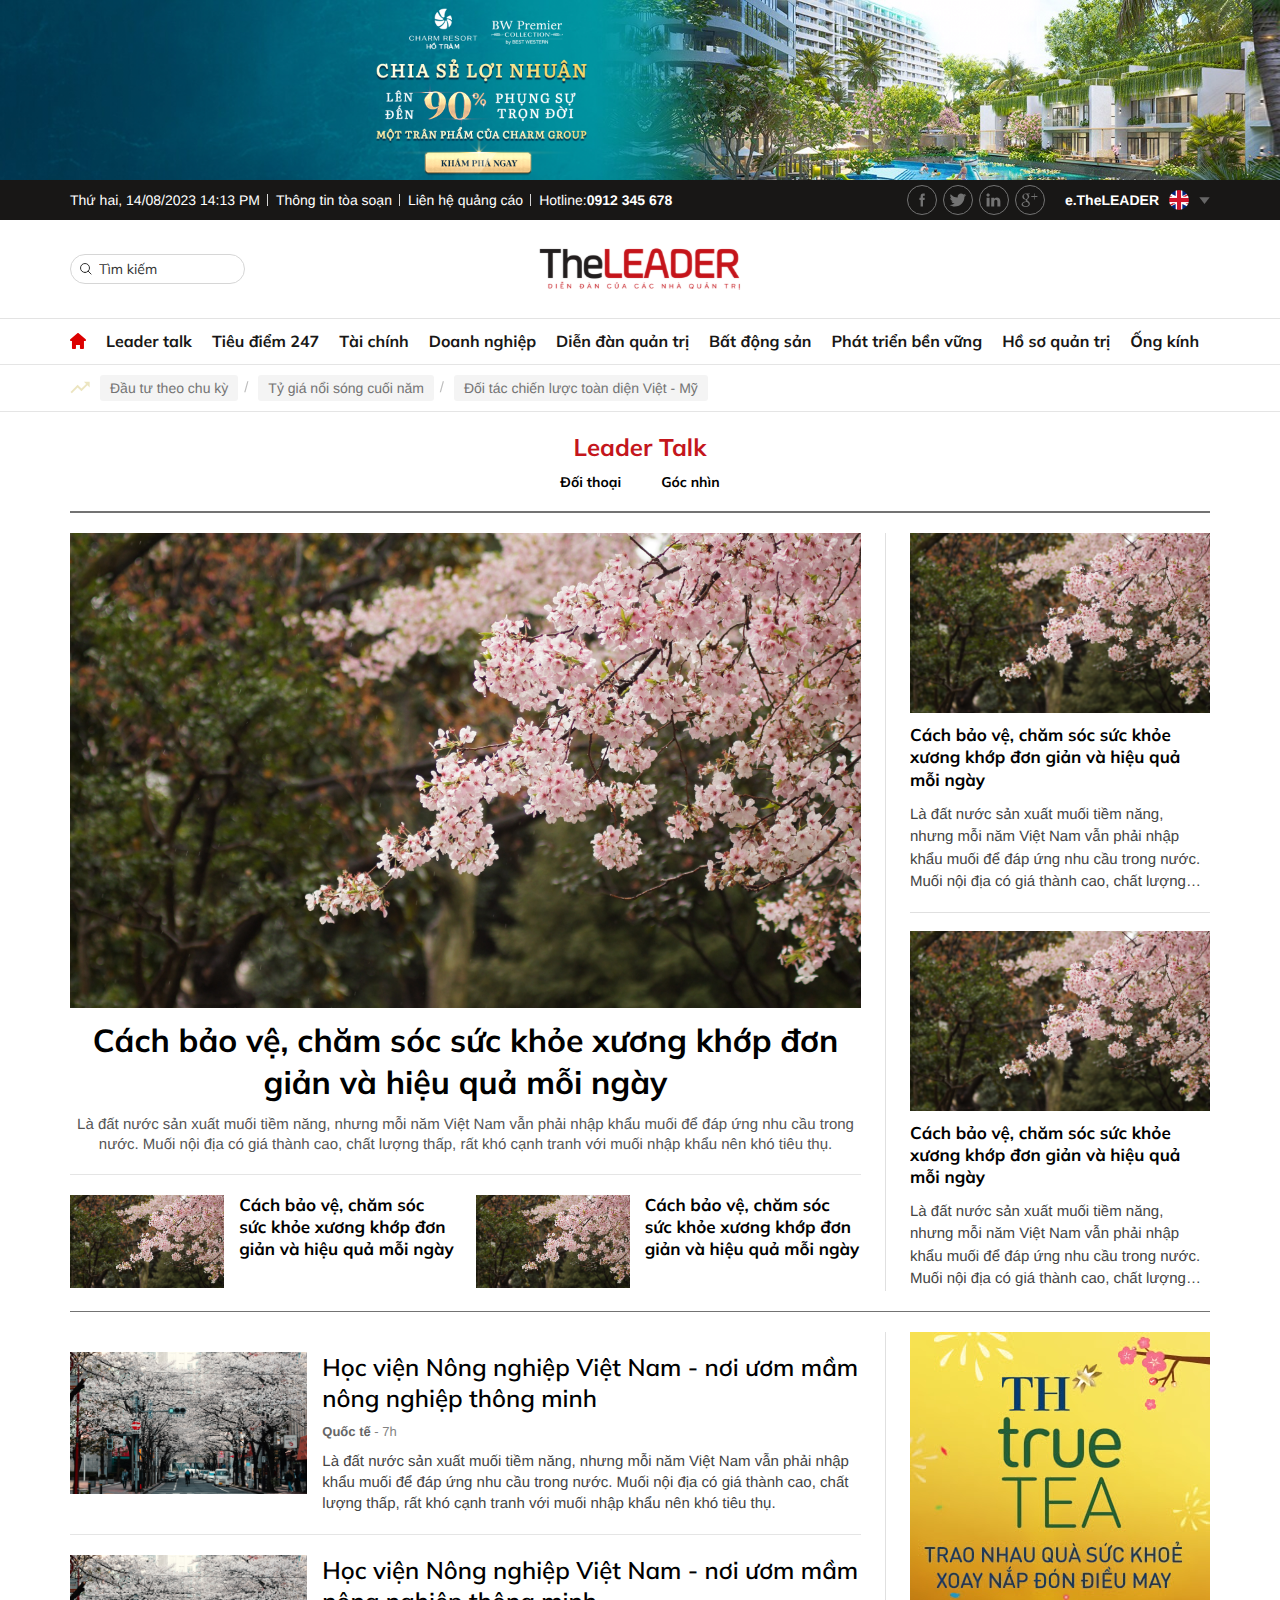
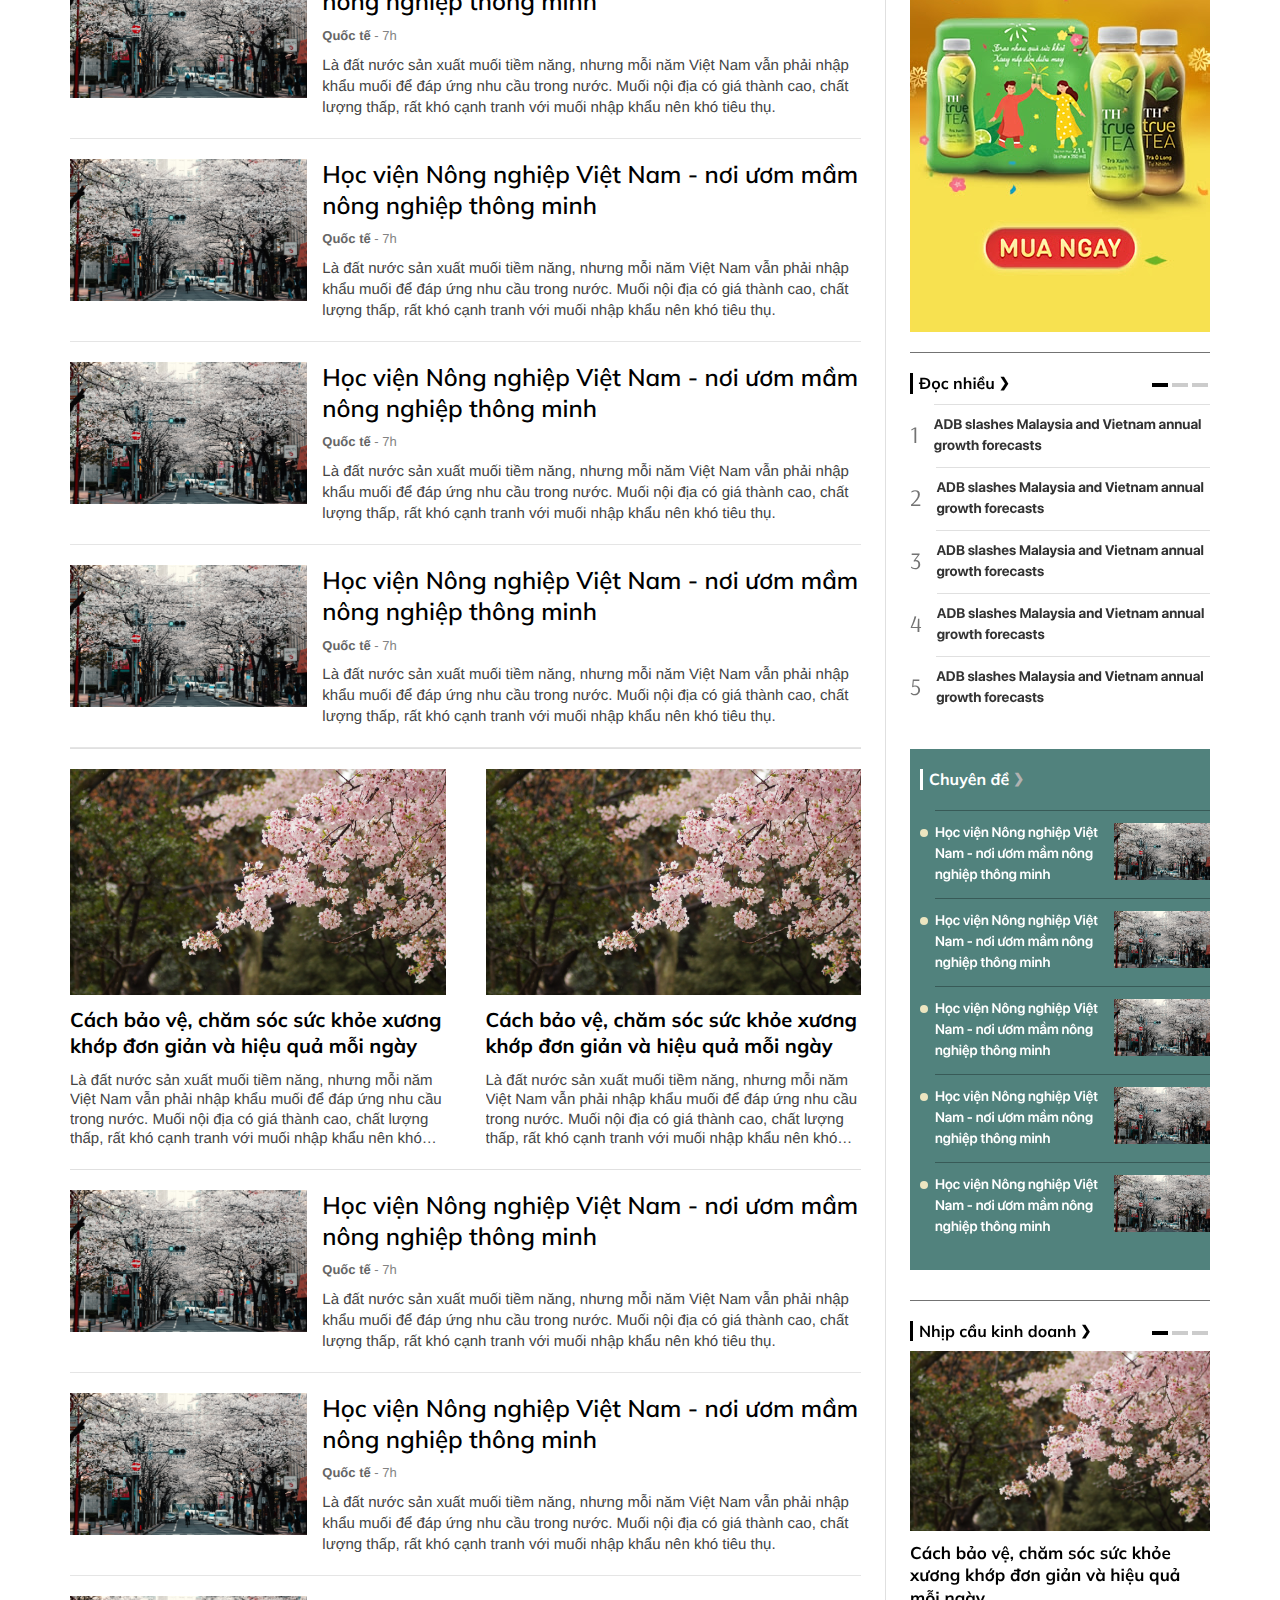
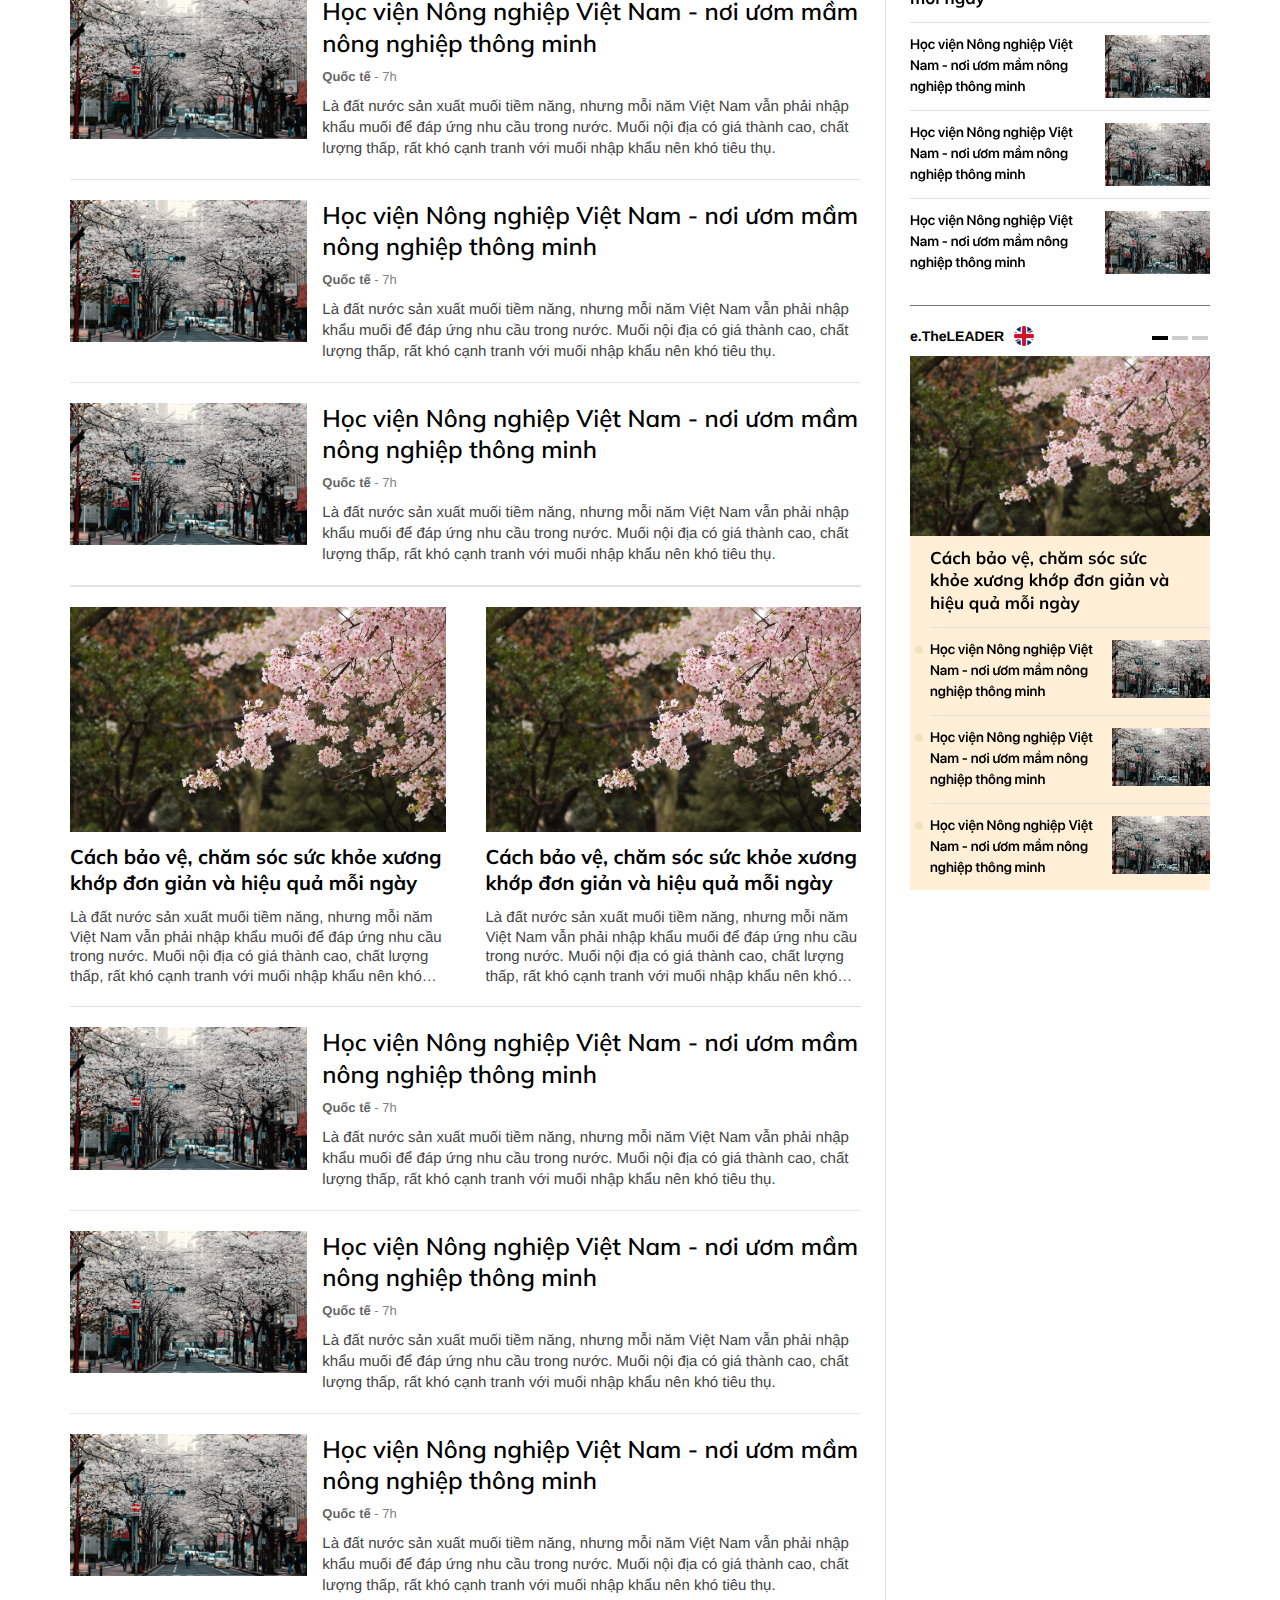
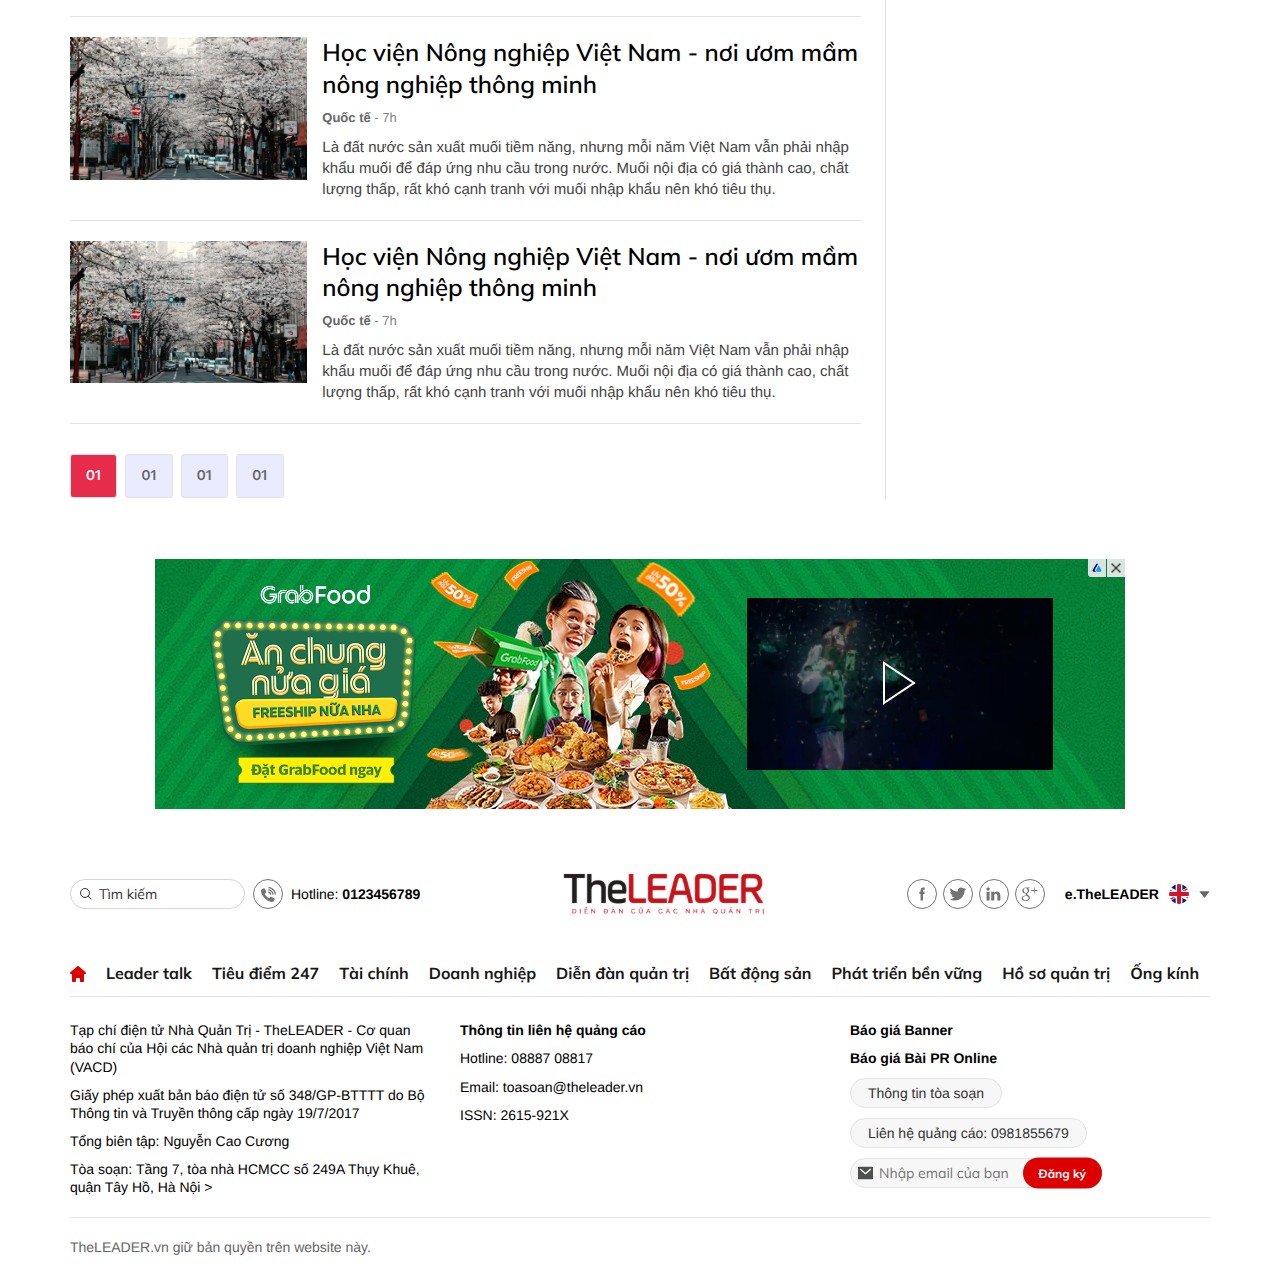
<file: cate.html>
<!DOCTYPE html>
<html lang="vi">
    <head>
        <meta charset="UTF-8" />
        <meta http-equiv="X-UA-Compatible" content="IE=edge" />
        <meta name="viewport" content="width=device-width, initial-scale=1.0" />
        <!-- favicon -->
        <link
            rel="apple-touch-icon"
            sizes="57x57"
            href="./images/favicon/apple-icon-57x57.png"
        />
        <link
            rel="apple-touch-icon"
            sizes="60x60"
            href="./images/favicon/apple-icon-60x60.png"
        />
        <link
            rel="apple-touch-icon"
            sizes="72x72"
            href="./images/favicon/apple-icon-72x72.png"
        />
        <link
            rel="apple-touch-icon"
            sizes="76x76"
            href="./images/favicon/apple-icon-76x76.png"
        />
        <link
            rel="apple-touch-icon"
            sizes="114x114"
            href="./images/favicon/apple-icon-114x114.png"
        />
        <link
            rel="apple-touch-icon"
            sizes="120x120"
            href="./images/favicon/apple-icon-120x120.png"
        />
        <link
            rel="apple-touch-icon"
            sizes="144x144"
            href="./images/favicon/apple-icon-144x144.png"
        />
        <link
            rel="apple-touch-icon"
            sizes="152x152"
            href="./images/favicon/apple-icon-152x152.png"
        />
        <link
            rel="apple-touch-icon"
            sizes="180x180"
            href="./images/favicon/apple-icon-180x180.png"
        />
        <link
            rel="icon"
            type="image/png"
            sizes="192x192"
            href="/android-icon-192x192.png"
        />
        <link
            rel="icon"
            type="image/png"
            sizes="32x32"
            href="./images/favicon/favicon-32x32.png"
        />
        <link
            rel="icon"
            type="image/png"
            sizes="96x96"
            href="./images/favicon/favicon-96x96.png"
        />
        <link
            rel="icon"
            type="image/png"
            sizes="16x16"
            href="./images/favicon/favicon-16x16.png"
        />
        <meta name="msapplication-TileColor" content="#ffffff" />
        <meta
            name="msapplication-TileImage"
            content="./images/favicon/ms-icon-144x144.png"
        />
        <meta name="theme-color" content="#ffffff" />
        <!-- end favicon -->
        <title>The Leader</title>
        <!-- font -->
        <link rel="preconnect" href="https://fonts.googleapis.com" />
        <link rel="preconnect" href="https://fonts.gstatic.com" crossorigin />
        <link
            href="https://fonts.googleapis.com/css2?family=Mulish:ital,wght@0,200..1000;1,200..1000&family=Arsenal:ital,wght@0,400;0,700;1,400;1,700&family=Noto+Serif:wght@300;400;500;600;700;800&family=Lato:ital,wght@0,100;0,300;0,400;0,700;0,900;1,100;1,300;1,400;1,700;1,900&family=Roboto:ital,wght@0,100;0,300;0,400;0,500;0,700;0,900;1,100;1,300;1,400;1,500;1,700;1,900&display=swap"
            rel="stylesheet"
        />
        <!-- end font -->
        <link rel="stylesheet" href="./lib/swiper/swiper-bundle.min.css" />
        <link rel="stylesheet" href="./css/style.css" />
        <script src="./lib/jquery/jquery-3.7.1.min.js"></script>
    </head>

    <body>
        <!-- ads -->
        <div class="">
            <a href="#">
                <img src="./images/ads_top.png" alt="" />
            </a>
        </div>
        <!-- end ads -->
        <!-- header -->
        <header id="header" class="header relative js__stickyHeader">
            <!-- pc -->
            <div class="d-3xl-block d-lg-none">
                <!-- top -->
                <div class="header-top w-wrapper bg-gray-181">
                    <div
                        class="header-top__container w-1140 d-3xl-flex items-center justify-between"
                    >
                        <ul
                            class="header-top__contact fs-14 font-arial d-3xl-flex items-center text-white"
                        >
                            <li class="item">
                                <span class="d-3xl-flex items-center"
                                    >Thứ hai, 14/08/2023 14:13 PM</span
                                >
                            </li>
                            <li class="item">
                                <a class="link d-3xl-flex items-center" href="#"
                                    >Thông tin tòa soạn</a
                                >
                            </li>
                            <li class="item">
                                <a href="#" class="link d-3xl-flex items-center"
                                    >Liên hệ quảng cáo</a
                                >
                            </li>
                            <li class="item">
                                <a
                                    href="tel:012345678"
                                    class="link d-3xl-flex items-center"
                                    >Hotline: <strong>0912 345 678</strong></a
                                >
                            </li>
                        </ul>
                        <div
                            class="header-top__right d-3xl-flex items-center gap-20"
                        >
                            <!-- social -->
                            <div class="social d-3xl-flex items-center">
                                <a href="#" class="social-link">
                                    <img
                                        src="./images/svg/Facebook-gray.svg"
                                        alt=""
                                    />
                                </a>
                                <a href="#" class="social-link">
                                    <img
                                        src="./images/svg/Twitter-gray.svg"
                                        alt=""
                                    />
                                </a>
                                <a href="#" class="social-link">
                                    <img
                                        src="./images/svg/linker-gray.svg"
                                        alt=""
                                    />
                                </a>
                                <a href="#" class="social-link">
                                    <img
                                        src="./images/svg/google-gray.svg"
                                        alt=""
                                    />
                                </a>
                            </div>
                            <!-- end social -->

                            <!-- language -->
                            <div
                                class="language fs-14 js__languageContainer text-white font-arial fw-700"
                            >
                                <div
                                    class="language-default d-3xl-flex items-center js__languageDefault"
                                >
                                    <div
                                        class="language-default__item d-3xl-flex items-center mr-10 js__languageDefaultText"
                                    >
                                        <span
                                            class="language-text d-3xl-inline mr-10"
                                            >e.TheLEADER</span
                                        >
                                        <img
                                            src="./images/flag_2.png"
                                            class="language-img"
                                            alt=""
                                        />
                                    </div>
                                    <div class="language-down">
                                        <img
                                            src="./images/svg/Polygon-down.svg"
                                            alt=""
                                        />
                                    </div>
                                </div>
                                <div class="language-list">
                                    <!-- item -->
                                    <div
                                        class="language-item d-3xl-flex items-center js__languageItem"
                                    >
                                        <span
                                            class="language-text d-3xl-inline mr-10"
                                            >e.TheLEADER</span
                                        >
                                        <img
                                            src="./images/flag_2.png"
                                            class="language-img"
                                            alt=""
                                        />
                                    </div>
                                    <!-- end item -->
                                    <!-- item -->
                                    <div
                                        class="language-item d-3xl-flex items-center js__languageItem"
                                    >
                                        <span
                                            class="language-text d-3xl-inline mr-10"
                                            >vi.TheLEADER</span
                                        >
                                        <img
                                            src="./images/flag_1.png"
                                            class="language-img"
                                            alt=""
                                        />
                                    </div>
                                    <!-- end item -->
                                </div>
                            </div>
                            <!-- end language -->
                        </div>
                    </div>
                </div>
                <!-- end top -->

                <!-- center -->
                <div
                    class="header-center w-wrapper bg-white over-hidden py-4 border-7320"
                >
                    <div
                        class="header-center__container w-1140 d-3xl-flex items-center w-full"
                    >
                        <!-- search -->
                        <div class="search-pc fs-14 absolute">
                            <form action="" class="relative">
                                <button class="search-btn absolute">
                                    <img
                                        src="./images/svg/search-gray.svg"
                                        alt=""
                                    />
                                </button>
                                <input
                                    type="text"
                                    class="search-input fs-14 w-full h-full"
                                    placeholder="Tìm kiếm"
                                />
                            </form>
                        </div>
                        <!-- end search -->

                        <!-- logo -->
                        <div class="logo mx-auto">
                            <a href="#" class="logo-link">
                                <img
                                    src="./images/svg/JPG3_LOGOTHELEADERV.svg"
                                    alt=""
                                    class="logo-img"
                                />
                            </a>
                        </div>
                        <!-- end logo -->
                    </div>
                </div>
                <!-- end center -->

                <!-- navbar -->
                <nav class="w-wrapper navbar">
                    <ul
                        class="navbar-wrapper w-1140 d-3xl-flex items-center fw-700 fs-16 text-gray-181"
                    >
                        <li class="navbar-item">
                            <a href="#" class="">
                                <img src="./images/svg/home-red.svg" alt="" />
                            </a>
                        </li>
                        <li class="navbar-item">
                            <a href="#">Leader talk</a>
                            <ul class="navbar-dropdown">
                                <li class="navbar-dropdown__item">
                                    <a href="#">Cate 1</a>
                                </li>
                                <li class="navbar-dropdown__item">
                                    <a href="#">Cate 1</a>
                                </li>
                                <li class="navbar-dropdown__item">
                                    <a href="#">Cate 1</a>
                                </li>
                            </ul>
                        </li>
                        <li class="navbar-item">
                            <a href="#">Tiêu điểm 247</a>
                        </li>
                        <li class="navbar-item">
                            <a href="#">Tài chính</a>
                        </li>
                        <li class="navbar-item">
                            <a href="#">Doanh nghiệp</a>
                        </li>
                        <li class="navbar-item">
                            <a href="#">Diễn đàn quản trị</a>
                        </li>
                        <li class="navbar-item">
                            <a href="#">Bất động sản</a>
                        </li>
                        <li class="navbar-item">
                            <a href="#">Phát triển bền vững</a>
                        </li>
                        <li class="navbar-item">
                            <a href="#">Hồ sơ quản trị</a>
                        </li>
                        <li class="navbar-item">
                            <a href="#">Ống kính</a>
                        </li>
                    </ul>
                </nav>
                <!-- end navbar -->
            </div>
            <!-- end pc -->

            <!-- mb -->
            <div class="d-3xl-none d-lg-block">
                <!-- top -->
                <div class="header-mb-top w-wrapper bg-gray-181 py-10 relative">
                    <div
                        class="header-mb-top__container w-1140 d-3xl-flex items-center justify-between"
                    >
                        <!-- left -->
                        <div class="left">
                            <div class="sub-menu">
                                <!-- icon bar -->
                                <div
                                    class="icon-bar js__clickShowMenuMb px-15 py-10"
                                >
                                    <img src="./images/svg/bar-w.svg" alt="" />
                                </div>
                                <!-- end icon bar -->
                                <!-- content -->
                                <div class="sub-menu__content">
                                    <!-- close -->
                                    <div
                                        class="sub-menu__close js__closeSubMenu h-56 p-4 mb-8 d-3xl-flex items-center text-white"
                                    >
                                        <img
                                            src="./images/svg/close-w.svg"
                                            alt=""
                                        />
                                    </div>
                                    <!-- end close -->

                                    <div class="sub-menu__container">
                                        <!-- list -->
                                        <div class="sub-menu__list">
                                            <!-- item -->
                                            <div class="sub-menu__item">
                                                <!-- heading -->
                                                <div
                                                    class="heading-sub js__dropDown d-3xl-flex items-center justify-between px-16 py-8 text-white"
                                                >
                                                    <h3
                                                        class="heading-sub__title fs-16 fw-500"
                                                    >
                                                        Movies
                                                    </h3>
                                                    <div
                                                        class="heading-sub__arrow"
                                                    >
                                                        <img
                                                            src="./images/svg/arrow-down-w.svg"
                                                            alt=""
                                                        />
                                                    </div>
                                                </div>
                                                <!-- end heading -->

                                                <!-- sub menu list -->
                                                <ul
                                                    class="list-sub js__listSubMenu"
                                                >
                                                    <li class="item-sub">
                                                        <a
                                                            href="#"
                                                            class="item-sub__link fs-16"
                                                            >Release Calender</a
                                                        >
                                                    </li>
                                                    <li class="item-sub">
                                                        <a
                                                            href="#"
                                                            class="item-sub__link fs-16"
                                                            >Release Calender</a
                                                        >
                                                    </li>
                                                    <li class="item-sub">
                                                        <a
                                                            href="#"
                                                            class="item-sub__link fs-16"
                                                            >Release Calender</a
                                                        >
                                                    </li>
                                                </ul>
                                                <!-- end sub menu list -->
                                            </div>
                                            <!-- end item -->
                                            <!-- item -->
                                            <div class="sub-menu__item">
                                                <!-- heading -->
                                                <div
                                                    class="heading-sub js__dropDown d-3xl-flex items-center justify-between px-16 py-8 text-white"
                                                >
                                                    <h3
                                                        class="heading-sub__title fs-16 fw-500"
                                                    >
                                                        Movies
                                                    </h3>
                                                    <div
                                                        class="heading-sub__arrow"
                                                    >
                                                        <img
                                                            src="./images/svg/arrow-down-w.svg"
                                                            alt=""
                                                        />
                                                    </div>
                                                </div>
                                                <!-- end heading -->

                                                <!-- sub menu list -->
                                                <ul
                                                    class="list-sub js__listSubMenu"
                                                >
                                                    <li class="item-sub">
                                                        <a
                                                            href="#"
                                                            class="item-sub__link fs-16"
                                                            >Release Calender</a
                                                        >
                                                    </li>
                                                    <li class="item-sub">
                                                        <a
                                                            href="#"
                                                            class="item-sub__link fs-16"
                                                            >Release Calender</a
                                                        >
                                                    </li>
                                                    <li class="item-sub">
                                                        <a
                                                            href="#"
                                                            class="item-sub__link fs-16"
                                                            >Release Calender</a
                                                        >
                                                    </li>
                                                </ul>
                                                <!-- end sub menu list -->
                                            </div>
                                            <!-- end item -->
                                        </div>
                                        <!-- end list -->
                                    </div>
                                </div>
                                <!-- end content -->
                                <div class="overlay js__overlay"></div>
                            </div>
                        </div>
                        <!-- end left -->
                        <!-- right -->
                        <div
                            class="header-top__right d-3xl-flex items-center gap-20"
                        >
                            <!-- social -->
                            <div class="social d-3xl-flex items-center">
                                <a href="#" class="social-link">
                                    <img
                                        src="./images/svg/Facebook-gray.svg"
                                        alt=""
                                    />
                                </a>
                                <a href="#" class="social-link">
                                    <img
                                        src="./images/svg/Twitter-gray.svg"
                                        alt=""
                                    />
                                </a>
                                <a href="#" class="social-link">
                                    <img
                                        src="./images/svg/linker-gray.svg"
                                        alt=""
                                    />
                                </a>
                                <a href="#" class="social-link">
                                    <img
                                        src="./images/svg/google-gray.svg"
                                        alt=""
                                    />
                                </a>
                            </div>
                            <!-- end social -->

                            <!-- language -->
                            <div
                                class="language fs-14 js__languageContainer text-white font-arial fw-700"
                            >
                                <div
                                    class="language-default d-3xl-flex items-center js__languageDefault"
                                >
                                    <div
                                        class="language-default__item d-3xl-flex items-center mr-10 js__languageDefaultText"
                                    >
                                        <span
                                            class="language-text d-3xl-inline mr-10"
                                            >e.TheLEADER</span
                                        >
                                        <img
                                            src="./images/flag_2.png"
                                            class="language-img"
                                            alt=""
                                        />
                                    </div>
                                    <div class="language-down">
                                        <img
                                            src="./images/svg/Polygon-down.svg"
                                            alt=""
                                        />
                                    </div>
                                </div>
                                <div class="language-list">
                                    <!-- item -->
                                    <div
                                        class="language-item d-3xl-flex items-center js__languageItem"
                                    >
                                        <span
                                            class="language-text d-3xl-inline mr-10"
                                            >e.TheLEADER</span
                                        >
                                        <img
                                            src="./images/flag_2.png"
                                            class="language-img"
                                            alt=""
                                        />
                                    </div>
                                    <!-- end item -->
                                    <!-- item -->
                                    <div
                                        class="language-item d-3xl-flex items-center js__languageItem"
                                    >
                                        <span
                                            class="language-text d-3xl-inline mr-10"
                                            >vi.TheLEADER</span
                                        >
                                        <img
                                            src="./images/flag_1.png"
                                            class="language-img"
                                            alt=""
                                        />
                                    </div>
                                    <!-- end item -->
                                </div>
                            </div>
                            <!-- end language -->
                        </div>
                        <!-- end right -->
                    </div>
                </div>
                <!-- end top -->

                <!-- center -->
                <div
                    class="header-mb-center w-wrapper bg-white over-hidden py-4 border-7320"
                >
                    <div
                        class="header-mb-center__container w-1140 d-3xl-flex items-center w-full"
                    >
                        <!-- logo -->
                        <div class="logo mx-auto">
                            <a href="#" class="logo-link">
                                <img
                                    src="./images/svg/JPG3_LOGOTHELEADERV.svg"
                                    alt=""
                                    class="logo-img"
                                />
                            </a>
                        </div>
                        <!-- end logo -->

                        <!-- search -->
                        <div class="search-mb absolute">
                            <div class="search-mb__icon js__searchMb">
                                <img
                                    src="./images/svg/search-gray.svg"
                                    alt=""
                                />
                            </div>
                        </div>
                        <!-- form -->
                        <div
                            class="header-search-mb__form h-60 w-full js__formSearchMb"
                        >
                            <form action="" class="w-full h-full">
                                <div class="relative w-full h-full">
                                    <input
                                        type="text"
                                        class="header-search-input w-full h-full p-8 fs-16 js__focusSearchMb"
                                        placeholder="Search..."
                                    />
                                    <d
                                        class="header-search-btn btn absolute h-full js__closeSearchMb"
                                    >
                                        <img
                                            src="./images/svg/close-gray.svg"
                                            alt=""
                                        />
                                    </d>
                                </div>
                            </form>
                        </div>
                        <!-- end form -->
                        <!-- end search -->
                    </div>
                </div>
                <!-- end center -->

                <!-- navbar mb -->
                <div
                    class="navbar-menu-mb js__navbarMenuMb py-12 pl-15 pr-40 relative border-e5"
                >
                    <ul
                        class="navbar-mb js__navbarMb d-3xl-flex items-center fs-16 text-gray-181 fw-700"
                    >
                        <li class="navbar-item flex-0">
                            <a href="#" class="">
                                <img src="./images/svg/home-red.svg" alt="" />
                            </a>
                        </li>
                        <li class="navbar-item">
                            <a href="#">Thư viện sức khỏe</a>
                        </li>
                        <li class="navbar-item">
                            <a href="#">Chuyên gia</a>
                        </li>
                        <li class="navbar-item">
                            <a href="#">Sự kiện</a>
                        </li>
                        <li class="navbar-item">
                            <a href="#">Liên hệ</a>
                        </li>
                    </ul>
                    <div class="navbar-scroll-icon js__navbarIcon">
                        <img src="./images/svg/arrow-next-w.svg" alt="">
                    </div>
                </div>
                <!-- end navbar mb -->
            </div>
            <!-- end mb -->
        </header>
        <!-- end header -->
        <!-- main -->
        <main id="main" class="main">
            <!-- index -->
            <div class="breadcrumb-primary w-wrapper relative pt-10">
                <div
                    class="breadcrumb-primary__container w-1140 d-3xl-flex items-center"
                >
                    <div class="breadcrumb-primary__icon mr-10 flex-0">
                        <img src="./images/svg/index.svg" alt="" />
                    </div>
                    <div
                        class="breadcrumb-primary__slide flex-1 js__autoSlideContainer"
                    >
                        <div class="swiper js__swiperAuto">
                            <div class="swiper-wrapper">
                                <!-- slide -->
                                <div class="swiper-slide">
                                    <div
                                        class="breadcrumb-primary__item fs-14 font-arial"
                                    >
                                        <a
                                            href="#"
                                            class="breadcrumb-primary__link"
                                            >Đầu tư theo chu kỳ</a
                                        >
                                    </div>
                                </div>
                                <!-- end slide -->
                                <!-- slide -->
                                <div class="swiper-slide">
                                    <div
                                        class="breadcrumb-primary__item fs-14 font-arial"
                                    >
                                        <a
                                            href="#"
                                            class="breadcrumb-primary__link"
                                            >Tỷ giá nổi sóng cuối năm</a
                                        >
                                    </div>
                                </div>
                                <!-- end slide -->
                                <!-- slide -->
                                <div class="swiper-slide">
                                    <div
                                        class="breadcrumb-primary__item fs-14 font-arial"
                                    >
                                        <a
                                            href="#"
                                            class="breadcrumb-primary__link"
                                            >Đối tác chiến lược toàn diện Việt -
                                            Mỹ</a
                                        >
                                    </div>
                                </div>
                                <!-- end slide -->
                            </div>
                        </div>
                    </div>
                </div>
            </div>
            <!-- end index -->

            <!-- category -->
            <div class="category w-wrapper relative z-20 over-hidden">
                <div class="category-container w-1140 py-20">
                    <h2 class="category-title text-center fs-24 fw-700 text-red-c4">Leader Talk</h2>
                    <ul class="category-list d-3xl-flex items-center justify-center fs-14 fw-700 mt-10">
                        <li><a href="#">Đối thoại</a></li>
                        <li><a href="#">Góc nhìn</a></li>
                    </ul>
                </div>
            </div>
            <!-- end category -->

            <!-- primary -->
             <section class="cate-primary relative z-20 over-hidden w-wrapper mt-20">
                <div class="cate-primary__container w-1140 border-73 mb-20 pb-20">
                    <!-- left -->
                    <div class="cate-primary__left">
                        <!-- large -->
                        <div class="article-large pb-20 mb-20 border-e5">
                            <!-- img -->
                            <div class="article-img">
                                <a href="#" class="image-wrapper">
                                    <img src="./images/2.jpg" alt="">
                                </a>
                            </div>
                            <!-- end img -->
                            <!-- content -->
                            <div class="article-content mt-12">
                                <h1 class="article-title fs-32 fw-700 lh-130 text-center">
                                    <a href="#" class="fix-text3">Cách bảo vệ, chăm sóc sức khỏe
                                        xương khớp đơn giản và hiệu quả
                                        mỗi ngày</a>
                                </h1>
                                <div class="article-des fs-15 font-arial text-gray-55 lh-130 mt-12 text-center">
                                    <p class="fix-text4">
                                        Là đất nước sản xuất muối tiềm
                                        năng, nhưng mỗi năm Việt Nam vẫn
                                        phải nhập khẩu muối để đáp ứng
                                        nhu cầu trong nước. Muối nội địa
                                        có giá thành cao, chất lượng
                                        thấp, rất khó cạnh tranh với
                                        muối nhập khẩu nên khó tiêu thụ.
                                    </p>
                                </div>
                            </div>
                            <!-- end content -->
                        </div>
                        <!-- end large -->

                        <!-- small -->
                        <div class="article-small d-3xl-grid col-2 gap-20">
                            <!-- article -->
                            <div class="article d-3xl-flex">
                                <!-- img -->
                                <div class="article-img w-40 flex-0">
                                    <a href="#" class="image-wrapper">
                                        <img src="./images/2.jpg" alt="">
                                    </a>
                                </div>
                                <!-- end img -->
                                <!-- content -->
                                <div class="article-content pl-15 flex-1">
                                    <h3 class="article-title fs-17 fw-700 lh-130">
                                        <a href="#" class="fix-text3">Cách bảo vệ, chăm sóc sức
                                            khỏe xương khớp đơn giản và
                                            hiệu quả mỗi ngày</a>
                                    </h3>
                                    <div class="article-des fs-15 font-arial text-gray-44 lh-150 mt-12">
                                        <p class="fix-text4">
                                            Là đất nước sản xuất muối tiềm
                                            năng, nhưng mỗi năm Việt Nam vẫn
                                            phải nhập khẩu muối để đáp ứng
                                            nhu cầu trong nước. Muối nội địa
                                            có giá thành cao, chất lượng
                                            thấp, rất khó cạnh tranh với
                                            muối nhập khẩu nên khó tiêu thụ.
                                        </p>
                                    </div>
                                </div>
                                <!-- end content -->
                            </div>
                            <!-- end article -->
                            <!-- article -->
                            <div class="article d-3xl-flex">
                                <!-- img -->
                                <div class="article-img w-40 flex-0">
                                    <a href="#" class="image-wrapper">
                                        <img src="./images/2.jpg" alt="">
                                    </a>
                                </div>
                                <!-- end img -->
                                <!-- content -->
                                <div class="article-content pl-15 flex-1">
                                    <h3 class="article-title fs-17 fw-700 lh-130">
                                        <a href="#" class="fix-text3">Cách bảo vệ, chăm sóc sức
                                            khỏe xương khớp đơn giản và
                                            hiệu quả mỗi ngày</a>
                                    </h3>
                                    <div class="article-des fs-15 font-arial text-gray-44 lh-150 mt-12">
                                        <p class="fix-text4">
                                            Là đất nước sản xuất muối tiềm
                                            năng, nhưng mỗi năm Việt Nam vẫn
                                            phải nhập khẩu muối để đáp ứng
                                            nhu cầu trong nước. Muối nội địa
                                            có giá thành cao, chất lượng
                                            thấp, rất khó cạnh tranh với
                                            muối nhập khẩu nên khó tiêu thụ.
                                        </p>
                                    </div>
                                </div>
                                <!-- end content -->
                            </div>
                            <!-- end article -->
                        </div>
                        <!-- end small -->
                        
                    </div>
                    <!-- end left -->

                    <!-- right -->
                    <div class="cate-primary__right">
                        <!-- article -->
                        <div class="article">
                            <!-- img -->
                            <div class="article-img">
                                <a href="#" class="image-wrapper">
                                    <img src="./images/2.jpg" alt="">
                                </a>
                            </div>
                            <!-- end img -->
                            <!-- content -->
                            <div class="article-content mt-12">
                                <h3 class="article-title fs-17 fw-700 lh-130">
                                    <a href="#" class="fix-text3">Cách bảo vệ, chăm sóc sức khỏe
                                        xương khớp đơn giản và hiệu quả
                                        mỗi ngày</a>
                                </h3>
                                <div class="article-des fs-15 font-arial text-gray-44 lh-150 mt-12">
                                    <p class="fix-text4">
                                        Là đất nước sản xuất muối tiềm
                                        năng, nhưng mỗi năm Việt Nam vẫn
                                        phải nhập khẩu muối để đáp ứng
                                        nhu cầu trong nước. Muối nội địa
                                        có giá thành cao, chất lượng
                                        thấp, rất khó cạnh tranh với
                                        muối nhập khẩu nên khó tiêu thụ.
                                    </p>
                                </div>
                            </div>
                            <!-- end content -->
                        </div>
                        <!-- end article -->
                        <!-- article -->
                        <div class="article">
                            <!-- img -->
                            <div class="article-img">
                                <a href="#" class="image-wrapper">
                                    <img src="./images/2.jpg" alt="">
                                </a>
                            </div>
                            <!-- end img -->
                            <!-- content -->
                            <div class="article-content mt-12">
                                <h3 class="article-title fs-17 fw-700 lh-130">
                                    <a href="#" class="fix-text3">Cách bảo vệ, chăm sóc sức khỏe
                                        xương khớp đơn giản và hiệu quả
                                        mỗi ngày</a>
                                </h3>
                                <div class="article-des fs-15 font-arial text-gray-44 lh-150 mt-12">
                                    <p class="fix-text4">
                                        Là đất nước sản xuất muối tiềm
                                        năng, nhưng mỗi năm Việt Nam vẫn
                                        phải nhập khẩu muối để đáp ứng
                                        nhu cầu trong nước. Muối nội địa
                                        có giá thành cao, chất lượng
                                        thấp, rất khó cạnh tranh với
                                        muối nhập khẩu nên khó tiêu thụ.
                                    </p>
                                </div>
                            </div>
                            <!-- end content -->
                        </div>
                        <!-- end article -->
                    </div>
                    <!-- end right -->
                    
                </div>
             </section>
            <!-- end primary -->

            <!-- secondary -->
             <section class="cate-secondary relative z-20 over-hidden w-wrapper mb-40">
                <!-- container -->
                <div class="cate-secondary__container w-1140 js__stickyContainer">
                    <!-- left -->
                     <div class="cate-secondary__left js__stickyLeft">
                        <!-- articles -->
                        <div class="articles">
                            <!-- article -->
                            <div class="article d-3xl-flex border-e5 py-20">
                                <!-- img -->
                                <div class="article-img flex-0 w-30">
                                    <a href="#" class="image-wrapper">
                                        <img src="./images/3.jpg" alt="">
                                    </a>
                                </div>
                                <!-- end img -->
                                <!-- content -->
                                <div class="article-content flex-1 pl-15">
                                    <h3 class="article-title fix-text3 fs-24 fw-600 lh-130">
                                        <a href="#">Học viện Nông nghiệp Việt Nam -
                                            nơi ươm mầm nông nghiệp thông
                                            minh</a>
                                    </h3>
                                    <div class="time-public d-3xl-flex items-center fs-13 font-arial pt-10">
                                        <span class="d-3xl-inline-block fw-700 text-gray-66">Quốc tế</span>
                                        <span class="d-3xl-inline-block fw-400 text-gray-82">&nbsp;-&nbsp;7h</span>
                                    </div>
                                    <p class="article-des fix-text4 fs-15 font-arial text-gray-44 pt-10 lh-140">
                                        Là đất nước sản xuất muối tiềm năng,
                                        nhưng mỗi năm Việt Nam vẫn phải nhập
                                        khẩu muối để đáp ứng nhu cầu trong
                                        nước. Muối nội địa có giá thành cao,
                                        chất lượng thấp, rất khó cạnh tranh
                                        với muối nhập khẩu nên khó tiêu thụ.
                                    </p>
                                </div>
                                <!-- end content -->
                            </div>
                            <!-- end article -->
                            <!-- article -->
                            <div class="article d-3xl-flex border-e5 py-20">
                                <!-- img -->
                                <div class="article-img flex-0 w-30">
                                    <a href="#" class="image-wrapper">
                                        <img src="./images/3.jpg" alt="">
                                    </a>
                                </div>
                                <!-- end img -->
                                <!-- content -->
                                <div class="article-content flex-1 pl-15">
                                    <h3 class="article-title fix-text3 fs-24 fw-600 lh-130">
                                        <a href="#">Học viện Nông nghiệp Việt Nam -
                                            nơi ươm mầm nông nghiệp thông
                                            minh</a>
                                    </h3>
                                    <div class="time-public d-3xl-flex items-center fs-13 font-arial pt-10">
                                        <span class="d-3xl-inline-block fw-700 text-gray-66">Quốc tế</span>
                                        <span class="d-3xl-inline-block fw-400 text-gray-82">&nbsp;-&nbsp;7h</span>
                                    </div>
                                    <p class="article-des fix-text4 fs-15 font-arial text-gray-44 pt-10 lh-140">
                                        Là đất nước sản xuất muối tiềm năng,
                                        nhưng mỗi năm Việt Nam vẫn phải nhập
                                        khẩu muối để đáp ứng nhu cầu trong
                                        nước. Muối nội địa có giá thành cao,
                                        chất lượng thấp, rất khó cạnh tranh
                                        với muối nhập khẩu nên khó tiêu thụ.
                                    </p>
                                </div>
                                <!-- end content -->
                            </div>
                            <!-- end article -->
                            <!-- article -->
                            <div class="article d-3xl-flex border-e5 py-20">
                                <!-- img -->
                                <div class="article-img flex-0 w-30">
                                    <a href="#" class="image-wrapper">
                                        <img src="./images/3.jpg" alt="">
                                    </a>
                                </div>
                                <!-- end img -->
                                <!-- content -->
                                <div class="article-content flex-1 pl-15">
                                    <h3 class="article-title fix-text3 fs-24 fw-600 lh-130">
                                        <a href="#">Học viện Nông nghiệp Việt Nam -
                                            nơi ươm mầm nông nghiệp thông
                                            minh</a>
                                    </h3>
                                    <div class="time-public d-3xl-flex items-center fs-13 font-arial pt-10">
                                        <span class="d-3xl-inline-block fw-700 text-gray-66">Quốc tế</span>
                                        <span class="d-3xl-inline-block fw-400 text-gray-82">&nbsp;-&nbsp;7h</span>
                                    </div>
                                    <p class="article-des fix-text4 fs-15 font-arial text-gray-44 pt-10 lh-140">
                                        Là đất nước sản xuất muối tiềm năng,
                                        nhưng mỗi năm Việt Nam vẫn phải nhập
                                        khẩu muối để đáp ứng nhu cầu trong
                                        nước. Muối nội địa có giá thành cao,
                                        chất lượng thấp, rất khó cạnh tranh
                                        với muối nhập khẩu nên khó tiêu thụ.
                                    </p>
                                </div>
                                <!-- end content -->
                            </div>
                            <!-- end article -->
                            <!-- article -->
                            <div class="article d-3xl-flex border-e5 py-20">
                                <!-- img -->
                                <div class="article-img flex-0 w-30">
                                    <a href="#" class="image-wrapper">
                                        <img src="./images/3.jpg" alt="">
                                    </a>
                                </div>
                                <!-- end img -->
                                <!-- content -->
                                <div class="article-content flex-1 pl-15">
                                    <h3 class="article-title fix-text3 fs-24 fw-600 lh-130">
                                        <a href="#">Học viện Nông nghiệp Việt Nam -
                                            nơi ươm mầm nông nghiệp thông
                                            minh</a>
                                    </h3>
                                    <div class="time-public d-3xl-flex items-center fs-13 font-arial pt-10">
                                        <span class="d-3xl-inline-block fw-700 text-gray-66">Quốc tế</span>
                                        <span class="d-3xl-inline-block fw-400 text-gray-82">&nbsp;-&nbsp;7h</span>
                                    </div>
                                    <p class="article-des fix-text4 fs-15 font-arial text-gray-44 pt-10 lh-140">
                                        Là đất nước sản xuất muối tiềm năng,
                                        nhưng mỗi năm Việt Nam vẫn phải nhập
                                        khẩu muối để đáp ứng nhu cầu trong
                                        nước. Muối nội địa có giá thành cao,
                                        chất lượng thấp, rất khó cạnh tranh
                                        với muối nhập khẩu nên khó tiêu thụ.
                                    </p>
                                </div>
                                <!-- end content -->
                            </div>
                            <!-- end article -->
                            <!-- article -->
                            <div class="article d-3xl-flex border-e5 py-20">
                                <!-- img -->
                                <div class="article-img flex-0 w-30">
                                    <a href="#" class="image-wrapper">
                                        <img src="./images/3.jpg" alt="">
                                    </a>
                                </div>
                                <!-- end img -->
                                <!-- content -->
                                <div class="article-content flex-1 pl-15">
                                    <h3 class="article-title fix-text3 fs-24 fw-600 lh-130">
                                        <a href="#">Học viện Nông nghiệp Việt Nam -
                                            nơi ươm mầm nông nghiệp thông
                                            minh</a>
                                    </h3>
                                    <div class="time-public d-3xl-flex items-center fs-13 font-arial pt-10">
                                        <span class="d-3xl-inline-block fw-700 text-gray-66">Quốc tế</span>
                                        <span class="d-3xl-inline-block fw-400 text-gray-82">&nbsp;-&nbsp;7h</span>
                                    </div>
                                    <p class="article-des fix-text4 fs-15 font-arial text-gray-44 pt-10 lh-140">
                                        Là đất nước sản xuất muối tiềm năng,
                                        nhưng mỗi năm Việt Nam vẫn phải nhập
                                        khẩu muối để đáp ứng nhu cầu trong
                                        nước. Muối nội địa có giá thành cao,
                                        chất lượng thấp, rất khó cạnh tranh
                                        với muối nhập khẩu nên khó tiêu thụ.
                                    </p>
                                </div>
                                <!-- end content -->
                            </div>
                            <!-- end article -->
                        </div>
                        <!-- end articles -->

                        <!-- articles secondary -->
                        <div class="articles-secondary d-3xl-grid col-2">
                            <!-- article -->
                            <div class="article">
                                <!-- img -->
                                <div class="article-img">
                                    <a href="#" class="image-wrapper">
                                        <img src="./images/2.jpg" alt="">
                                    </a>
                                </div>
                                <!-- end img -->
                                <!-- content -->
                                <div class="article-content mt-12">
                                    <h3 class="article-title fs-20 fw-700 lh-130">
                                        <a href="#" class="fix-text3">Cách bảo vệ, chăm sóc sức
                                            khỏe xương khớp đơn giản và
                                            hiệu quả mỗi ngày</a>
                                    </h3>
                                    <div class="article-des fs-15 font-arial text-gray-44 lh-130 mt-12">
                                        <p class="fix-text4">
                                            Là đất nước sản xuất muối
                                            tiềm năng, nhưng mỗi năm
                                            Việt Nam vẫn phải nhập khẩu
                                            muối để đáp ứng nhu cầu
                                            trong nước. Muối nội địa có
                                            giá thành cao, chất lượng
                                            thấp, rất khó cạnh tranh với
                                            muối nhập khẩu nên khó tiêu
                                            thụ.
                                        </p>
                                    </div>
                                </div>
                                <!-- end content -->
                            </div>
                            <!-- end article -->
                            <!-- article -->
                            <div class="article">
                                <!-- img -->
                                <div class="article-img">
                                    <a href="#" class="image-wrapper">
                                        <img src="./images/2.jpg" alt="">
                                    </a>
                                </div>
                                <!-- end img -->
                                <!-- content -->
                                <div class="article-content mt-12">
                                    <h3 class="article-title fs-20 fw-700 lh-130">
                                        <a href="#" class="fix-text3">Cách bảo vệ, chăm sóc sức
                                            khỏe xương khớp đơn giản và
                                            hiệu quả mỗi ngày</a>
                                    </h3>
                                    <div class="article-des fs-15 font-arial text-gray-44 lh-130 mt-12">
                                        <p class="fix-text4">
                                            Là đất nước sản xuất muối
                                            tiềm năng, nhưng mỗi năm
                                            Việt Nam vẫn phải nhập khẩu
                                            muối để đáp ứng nhu cầu
                                            trong nước. Muối nội địa có
                                            giá thành cao, chất lượng
                                            thấp, rất khó cạnh tranh với
                                            muối nhập khẩu nên khó tiêu
                                            thụ.
                                        </p>
                                    </div>
                                </div>
                                <!-- end content -->
                            </div>
                            <!-- end article -->
                        </div>
                        <!-- end articles secondary -->

                        <!-- articles -->
                        <div class="articles">
                            <!-- article -->
                            <div class="article d-3xl-flex border-e5 py-20">
                                <!-- img -->
                                <div class="article-img flex-0 w-30">
                                    <a href="#" class="image-wrapper">
                                        <img src="./images/3.jpg" alt="">
                                    </a>
                                </div>
                                <!-- end img -->
                                <!-- content -->
                                <div class="article-content flex-1 pl-15">
                                    <h3 class="article-title fix-text3 fs-24 fw-600 lh-130">
                                        <a href="#">Học viện Nông nghiệp Việt Nam -
                                            nơi ươm mầm nông nghiệp thông
                                            minh</a>
                                    </h3>
                                    <div class="time-public d-3xl-flex items-center fs-13 font-arial pt-10">
                                        <span class="d-3xl-inline-block fw-700 text-gray-66">Quốc tế</span>
                                        <span class="d-3xl-inline-block fw-400 text-gray-82">&nbsp;-&nbsp;7h</span>
                                    </div>
                                    <p class="article-des fix-text4 fs-15 font-arial text-gray-44 pt-10 lh-140">
                                        Là đất nước sản xuất muối tiềm năng,
                                        nhưng mỗi năm Việt Nam vẫn phải nhập
                                        khẩu muối để đáp ứng nhu cầu trong
                                        nước. Muối nội địa có giá thành cao,
                                        chất lượng thấp, rất khó cạnh tranh
                                        với muối nhập khẩu nên khó tiêu thụ.
                                    </p>
                                </div>
                                <!-- end content -->
                            </div>
                            <!-- end article -->
                            <!-- article -->
                            <div class="article d-3xl-flex border-e5 py-20">
                                <!-- img -->
                                <div class="article-img flex-0 w-30">
                                    <a href="#" class="image-wrapper">
                                        <img src="./images/3.jpg" alt="">
                                    </a>
                                </div>
                                <!-- end img -->
                                <!-- content -->
                                <div class="article-content flex-1 pl-15">
                                    <h3 class="article-title fix-text3 fs-24 fw-600 lh-130">
                                        <a href="#">Học viện Nông nghiệp Việt Nam -
                                            nơi ươm mầm nông nghiệp thông
                                            minh</a>
                                    </h3>
                                    <div class="time-public d-3xl-flex items-center fs-13 font-arial pt-10">
                                        <span class="d-3xl-inline-block fw-700 text-gray-66">Quốc tế</span>
                                        <span class="d-3xl-inline-block fw-400 text-gray-82">&nbsp;-&nbsp;7h</span>
                                    </div>
                                    <p class="article-des fix-text4 fs-15 font-arial text-gray-44 pt-10 lh-140">
                                        Là đất nước sản xuất muối tiềm năng,
                                        nhưng mỗi năm Việt Nam vẫn phải nhập
                                        khẩu muối để đáp ứng nhu cầu trong
                                        nước. Muối nội địa có giá thành cao,
                                        chất lượng thấp, rất khó cạnh tranh
                                        với muối nhập khẩu nên khó tiêu thụ.
                                    </p>
                                </div>
                                <!-- end content -->
                            </div>
                            <!-- end article -->
                            <!-- article -->
                            <div class="article d-3xl-flex border-e5 py-20">
                                <!-- img -->
                                <div class="article-img flex-0 w-30">
                                    <a href="#" class="image-wrapper">
                                        <img src="./images/3.jpg" alt="">
                                    </a>
                                </div>
                                <!-- end img -->
                                <!-- content -->
                                <div class="article-content flex-1 pl-15">
                                    <h3 class="article-title fix-text3 fs-24 fw-600 lh-130">
                                        <a href="#">Học viện Nông nghiệp Việt Nam -
                                            nơi ươm mầm nông nghiệp thông
                                            minh</a>
                                    </h3>
                                    <div class="time-public d-3xl-flex items-center fs-13 font-arial pt-10">
                                        <span class="d-3xl-inline-block fw-700 text-gray-66">Quốc tế</span>
                                        <span class="d-3xl-inline-block fw-400 text-gray-82">&nbsp;-&nbsp;7h</span>
                                    </div>
                                    <p class="article-des fix-text4 fs-15 font-arial text-gray-44 pt-10 lh-140">
                                        Là đất nước sản xuất muối tiềm năng,
                                        nhưng mỗi năm Việt Nam vẫn phải nhập
                                        khẩu muối để đáp ứng nhu cầu trong
                                        nước. Muối nội địa có giá thành cao,
                                        chất lượng thấp, rất khó cạnh tranh
                                        với muối nhập khẩu nên khó tiêu thụ.
                                    </p>
                                </div>
                                <!-- end content -->
                            </div>
                            <!-- end article -->
                            <!-- article -->
                            <div class="article d-3xl-flex border-e5 py-20">
                                <!-- img -->
                                <div class="article-img flex-0 w-30">
                                    <a href="#" class="image-wrapper">
                                        <img src="./images/3.jpg" alt="">
                                    </a>
                                </div>
                                <!-- end img -->
                                <!-- content -->
                                <div class="article-content flex-1 pl-15">
                                    <h3 class="article-title fix-text3 fs-24 fw-600 lh-130">
                                        <a href="#">Học viện Nông nghiệp Việt Nam -
                                            nơi ươm mầm nông nghiệp thông
                                            minh</a>
                                    </h3>
                                    <div class="time-public d-3xl-flex items-center fs-13 font-arial pt-10">
                                        <span class="d-3xl-inline-block fw-700 text-gray-66">Quốc tế</span>
                                        <span class="d-3xl-inline-block fw-400 text-gray-82">&nbsp;-&nbsp;7h</span>
                                    </div>
                                    <p class="article-des fix-text4 fs-15 font-arial text-gray-44 pt-10 lh-140">
                                        Là đất nước sản xuất muối tiềm năng,
                                        nhưng mỗi năm Việt Nam vẫn phải nhập
                                        khẩu muối để đáp ứng nhu cầu trong
                                        nước. Muối nội địa có giá thành cao,
                                        chất lượng thấp, rất khó cạnh tranh
                                        với muối nhập khẩu nên khó tiêu thụ.
                                    </p>
                                </div>
                                <!-- end content -->
                            </div>
                            <!-- end article -->
                            <!-- article -->
                            <div class="article d-3xl-flex border-e5 py-20">
                                <!-- img -->
                                <div class="article-img flex-0 w-30">
                                    <a href="#" class="image-wrapper">
                                        <img src="./images/3.jpg" alt="">
                                    </a>
                                </div>
                                <!-- end img -->
                                <!-- content -->
                                <div class="article-content flex-1 pl-15">
                                    <h3 class="article-title fix-text3 fs-24 fw-600 lh-130">
                                        <a href="#">Học viện Nông nghiệp Việt Nam -
                                            nơi ươm mầm nông nghiệp thông
                                            minh</a>
                                    </h3>
                                    <div class="time-public d-3xl-flex items-center fs-13 font-arial pt-10">
                                        <span class="d-3xl-inline-block fw-700 text-gray-66">Quốc tế</span>
                                        <span class="d-3xl-inline-block fw-400 text-gray-82">&nbsp;-&nbsp;7h</span>
                                    </div>
                                    <p class="article-des fix-text4 fs-15 font-arial text-gray-44 pt-10 lh-140">
                                        Là đất nước sản xuất muối tiềm năng,
                                        nhưng mỗi năm Việt Nam vẫn phải nhập
                                        khẩu muối để đáp ứng nhu cầu trong
                                        nước. Muối nội địa có giá thành cao,
                                        chất lượng thấp, rất khó cạnh tranh
                                        với muối nhập khẩu nên khó tiêu thụ.
                                    </p>
                                </div>
                                <!-- end content -->
                            </div>
                            <!-- end article -->
                        </div>
                        <!-- end articles -->

                        <!-- articles secondary -->
                        <div class="articles-secondary d-3xl-grid col-2">
                            <!-- article -->
                            <div class="article">
                                <!-- img -->
                                <div class="article-img">
                                    <a href="#" class="image-wrapper">
                                        <img src="./images/2.jpg" alt="">
                                    </a>
                                </div>
                                <!-- end img -->
                                <!-- content -->
                                <div class="article-content mt-12">
                                    <h3 class="article-title fs-20 fw-700 lh-130">
                                        <a href="#" class="fix-text3">Cách bảo vệ, chăm sóc sức
                                            khỏe xương khớp đơn giản và
                                            hiệu quả mỗi ngày</a>
                                    </h3>
                                    <div class="article-des fs-15 font-arial text-gray-44 lh-130 mt-12">
                                        <p class="fix-text4">
                                            Là đất nước sản xuất muối
                                            tiềm năng, nhưng mỗi năm
                                            Việt Nam vẫn phải nhập khẩu
                                            muối để đáp ứng nhu cầu
                                            trong nước. Muối nội địa có
                                            giá thành cao, chất lượng
                                            thấp, rất khó cạnh tranh với
                                            muối nhập khẩu nên khó tiêu
                                            thụ.
                                        </p>
                                    </div>
                                </div>
                                <!-- end content -->
                            </div>
                            <!-- end article -->
                            <!-- article -->
                            <div class="article">
                                <!-- img -->
                                <div class="article-img">
                                    <a href="#" class="image-wrapper">
                                        <img src="./images/2.jpg" alt="">
                                    </a>
                                </div>
                                <!-- end img -->
                                <!-- content -->
                                <div class="article-content mt-12">
                                    <h3 class="article-title fs-20 fw-700 lh-130">
                                        <a href="#" class="fix-text3">Cách bảo vệ, chăm sóc sức
                                            khỏe xương khớp đơn giản và
                                            hiệu quả mỗi ngày</a>
                                    </h3>
                                    <div class="article-des fs-15 font-arial text-gray-44 lh-130 mt-12">
                                        <p class="fix-text4">
                                            Là đất nước sản xuất muối
                                            tiềm năng, nhưng mỗi năm
                                            Việt Nam vẫn phải nhập khẩu
                                            muối để đáp ứng nhu cầu
                                            trong nước. Muối nội địa có
                                            giá thành cao, chất lượng
                                            thấp, rất khó cạnh tranh với
                                            muối nhập khẩu nên khó tiêu
                                            thụ.
                                        </p>
                                    </div>
                                </div>
                                <!-- end content -->
                            </div>
                            <!-- end article -->
                        </div>
                        <!-- end articles secondary -->

                        <!-- articles -->
                        <div class="articles">
                            <!-- article -->
                            <div class="article d-3xl-flex border-e5 py-20">
                                <!-- img -->
                                <div class="article-img flex-0 w-30">
                                    <a href="#" class="image-wrapper">
                                        <img src="./images/3.jpg" alt="">
                                    </a>
                                </div>
                                <!-- end img -->
                                <!-- content -->
                                <div class="article-content flex-1 pl-15">
                                    <h3 class="article-title fix-text3 fs-24 fw-600 lh-130">
                                        <a href="#">Học viện Nông nghiệp Việt Nam -
                                            nơi ươm mầm nông nghiệp thông
                                            minh</a>
                                    </h3>
                                    <div class="time-public d-3xl-flex items-center fs-13 font-arial pt-10">
                                        <span class="d-3xl-inline-block fw-700 text-gray-66">Quốc tế</span>
                                        <span class="d-3xl-inline-block fw-400 text-gray-82">&nbsp;-&nbsp;7h</span>
                                    </div>
                                    <p class="article-des fix-text4 fs-15 font-arial text-gray-44 pt-10 lh-140">
                                        Là đất nước sản xuất muối tiềm năng,
                                        nhưng mỗi năm Việt Nam vẫn phải nhập
                                        khẩu muối để đáp ứng nhu cầu trong
                                        nước. Muối nội địa có giá thành cao,
                                        chất lượng thấp, rất khó cạnh tranh
                                        với muối nhập khẩu nên khó tiêu thụ.
                                    </p>
                                </div>
                                <!-- end content -->
                            </div>
                            <!-- end article -->
                            <!-- article -->
                            <div class="article d-3xl-flex border-e5 py-20">
                                <!-- img -->
                                <div class="article-img flex-0 w-30">
                                    <a href="#" class="image-wrapper">
                                        <img src="./images/3.jpg" alt="">
                                    </a>
                                </div>
                                <!-- end img -->
                                <!-- content -->
                                <div class="article-content flex-1 pl-15">
                                    <h3 class="article-title fix-text3 fs-24 fw-600 lh-130">
                                        <a href="#">Học viện Nông nghiệp Việt Nam -
                                            nơi ươm mầm nông nghiệp thông
                                            minh</a>
                                    </h3>
                                    <div class="time-public d-3xl-flex items-center fs-13 font-arial pt-10">
                                        <span class="d-3xl-inline-block fw-700 text-gray-66">Quốc tế</span>
                                        <span class="d-3xl-inline-block fw-400 text-gray-82">&nbsp;-&nbsp;7h</span>
                                    </div>
                                    <p class="article-des fix-text4 fs-15 font-arial text-gray-44 pt-10 lh-140">
                                        Là đất nước sản xuất muối tiềm năng,
                                        nhưng mỗi năm Việt Nam vẫn phải nhập
                                        khẩu muối để đáp ứng nhu cầu trong
                                        nước. Muối nội địa có giá thành cao,
                                        chất lượng thấp, rất khó cạnh tranh
                                        với muối nhập khẩu nên khó tiêu thụ.
                                    </p>
                                </div>
                                <!-- end content -->
                            </div>
                            <!-- end article -->
                            <!-- article -->
                            <div class="article d-3xl-flex border-e5 py-20">
                                <!-- img -->
                                <div class="article-img flex-0 w-30">
                                    <a href="#" class="image-wrapper">
                                        <img src="./images/3.jpg" alt="">
                                    </a>
                                </div>
                                <!-- end img -->
                                <!-- content -->
                                <div class="article-content flex-1 pl-15">
                                    <h3 class="article-title fix-text3 fs-24 fw-600 lh-130">
                                        <a href="#">Học viện Nông nghiệp Việt Nam -
                                            nơi ươm mầm nông nghiệp thông
                                            minh</a>
                                    </h3>
                                    <div class="time-public d-3xl-flex items-center fs-13 font-arial pt-10">
                                        <span class="d-3xl-inline-block fw-700 text-gray-66">Quốc tế</span>
                                        <span class="d-3xl-inline-block fw-400 text-gray-82">&nbsp;-&nbsp;7h</span>
                                    </div>
                                    <p class="article-des fix-text4 fs-15 font-arial text-gray-44 pt-10 lh-140">
                                        Là đất nước sản xuất muối tiềm năng,
                                        nhưng mỗi năm Việt Nam vẫn phải nhập
                                        khẩu muối để đáp ứng nhu cầu trong
                                        nước. Muối nội địa có giá thành cao,
                                        chất lượng thấp, rất khó cạnh tranh
                                        với muối nhập khẩu nên khó tiêu thụ.
                                    </p>
                                </div>
                                <!-- end content -->
                            </div>
                            <!-- end article -->
                            <!-- article -->
                            <div class="article d-3xl-flex border-e5 py-20">
                                <!-- img -->
                                <div class="article-img flex-0 w-30">
                                    <a href="#" class="image-wrapper">
                                        <img src="./images/3.jpg" alt="">
                                    </a>
                                </div>
                                <!-- end img -->
                                <!-- content -->
                                <div class="article-content flex-1 pl-15">
                                    <h3 class="article-title fix-text3 fs-24 fw-600 lh-130">
                                        <a href="#">Học viện Nông nghiệp Việt Nam -
                                            nơi ươm mầm nông nghiệp thông
                                            minh</a>
                                    </h3>
                                    <div class="time-public d-3xl-flex items-center fs-13 font-arial pt-10">
                                        <span class="d-3xl-inline-block fw-700 text-gray-66">Quốc tế</span>
                                        <span class="d-3xl-inline-block fw-400 text-gray-82">&nbsp;-&nbsp;7h</span>
                                    </div>
                                    <p class="article-des fix-text4 fs-15 font-arial text-gray-44 pt-10 lh-140">
                                        Là đất nước sản xuất muối tiềm năng,
                                        nhưng mỗi năm Việt Nam vẫn phải nhập
                                        khẩu muối để đáp ứng nhu cầu trong
                                        nước. Muối nội địa có giá thành cao,
                                        chất lượng thấp, rất khó cạnh tranh
                                        với muối nhập khẩu nên khó tiêu thụ.
                                    </p>
                                </div>
                                <!-- end content -->
                            </div>
                            <!-- end article -->
                            <!-- article -->
                            <div class="article d-3xl-flex border-e5 py-20">
                                <!-- img -->
                                <div class="article-img flex-0 w-30">
                                    <a href="#" class="image-wrapper">
                                        <img src="./images/3.jpg" alt="">
                                    </a>
                                </div>
                                <!-- end img -->
                                <!-- content -->
                                <div class="article-content flex-1 pl-15">
                                    <h3 class="article-title fix-text3 fs-24 fw-600 lh-130">
                                        <a href="#">Học viện Nông nghiệp Việt Nam -
                                            nơi ươm mầm nông nghiệp thông
                                            minh</a>
                                    </h3>
                                    <div class="time-public d-3xl-flex items-center fs-13 font-arial pt-10">
                                        <span class="d-3xl-inline-block fw-700 text-gray-66">Quốc tế</span>
                                        <span class="d-3xl-inline-block fw-400 text-gray-82">&nbsp;-&nbsp;7h</span>
                                    </div>
                                    <p class="article-des fix-text4 fs-15 font-arial text-gray-44 pt-10 lh-140">
                                        Là đất nước sản xuất muối tiềm năng,
                                        nhưng mỗi năm Việt Nam vẫn phải nhập
                                        khẩu muối để đáp ứng nhu cầu trong
                                        nước. Muối nội địa có giá thành cao,
                                        chất lượng thấp, rất khó cạnh tranh
                                        với muối nhập khẩu nên khó tiêu thụ.
                                    </p>
                                </div>
                                <!-- end content -->
                            </div>
                            <!-- end article -->
                        </div>
                        <!-- end articles -->
                        
                        <!-- pagination -->
                        <ul class="pagination d-3xl-flex d-md-none items-center fs-14 font-sf-pro lh-160 uppercase fw-600 text-gray-66 mt-30">
                            <li class="pagination-item active">
                                <a href="#" class="pagination-link">01</a>
                            </li>
                            <li class="pagination-item">
                                <a href="#" class="pagination-link">01</a>
                            </li>
                            <li class="pagination-item">
                                <a href="#" class="pagination-link">01</a>
                            </li>
                            <li class="pagination-item">
                                <a href="#" class="pagination-link">01</a>
                            </li>
                        </ul>
                        <!-- end pagination -->
                        <!-- see more -->
                        <div class="see-more d-3xl-none d-md-flex items-center justify-center my-15">
                            <button class="bg-red-c5 px-15 py-10 text-white fw-600 border-4 lh-150">
                                Xem thêm
                            </button>
                        </div>
                        <!-- end see more -->
                     </div>
                    <!-- end left -->
                    <!-- right -->
                     <div class="cate-secondary__right js__stickyRight">
                        <!-- ads right -->
                        <div class="ads-right">
                            <a href="#">
                                <img src="./images/ads_right.jpg" alt="">
                            </a>
                        </div>
                        <!-- end ads right -->
                         <!-- box đọc nhiều -->
                        <div class="read-a-lot w-1140 pagi-primary mt-20 pt-20 border-73-t">
                            <div class="heading-primary">
                                <h2 class="heading-one">
                                    <a href="#">Đọc nhiều</a>
                                </h2>
                            </div>
                            <div
                                class="read-a-lot__content js__oneSlidesContainer"
                            >
                                <div class="swiper js__oneSlide">
                                    <div class="swiper-wrapper">
                                        <!-- slide -->
                                        <div class="swiper-slide">
                                            <div class="read-a-lot__list">
                                                <!-- item -->
                                                <div
                                                    class="read-a-lot__item d-3xl-flex items-center"
                                                >
                                                    <p
                                                        class="number font-arsenal fs-24 fw-400 text-gray-73"
                                                    >
                                                        1
                                                    </p>
                                                    <h3
                                                        class="text fs-14 ml-15 fw-700 font-sf-pro text-gray-33 lh-150 py-10"
                                                    >
                                                        <a href="#" class=""
                                                            >ADB slashes
                                                            Malaysia and
                                                            Vietnam annual
                                                            growth
                                                            forecasts</a
                                                        >
                                                    </h3>
                                                </div>
                                                <!-- end item -->
                                                <!-- item -->
                                                <div
                                                    class="read-a-lot__item d-3xl-flex items-center"
                                                >
                                                    <p
                                                        class="number font-arsenal fs-24 fw-400 text-gray-73"
                                                    >
                                                        2
                                                    </p>
                                                    <h3
                                                        class="text fs-14 ml-15 fw-700 font-sf-pro text-gray-33 lh-150 py-10"
                                                    >
                                                        <a href="#" class=""
                                                            >ADB slashes
                                                            Malaysia and
                                                            Vietnam annual
                                                            growth
                                                            forecasts</a
                                                        >
                                                    </h3>
                                                </div>
                                                <!-- end item -->
                                                <!-- item -->
                                                <div
                                                    class="read-a-lot__item d-3xl-flex items-center"
                                                >
                                                    <p
                                                        class="number font-arsenal fs-24 fw-400 text-gray-73"
                                                    >
                                                        3
                                                    </p>
                                                    <h3
                                                        class="text fs-14 ml-15 fw-700 font-sf-pro text-gray-33 lh-150 py-10"
                                                    >
                                                        <a href="#" class=""
                                                            >ADB slashes
                                                            Malaysia and
                                                            Vietnam annual
                                                            growth
                                                            forecasts</a
                                                        >
                                                    </h3>
                                                </div>
                                                <!-- end item -->
                                                <!-- item -->
                                                <div
                                                    class="read-a-lot__item d-3xl-flex items-center"
                                                >
                                                    <p
                                                        class="number font-arsenal fs-24 fw-400 text-gray-73"
                                                    >
                                                        4
                                                    </p>
                                                    <h3
                                                        class="text fs-14 ml-15 fw-700 font-sf-pro text-gray-33 lh-150 py-10"
                                                    >
                                                        <a href="#" class=""
                                                            >ADB slashes
                                                            Malaysia and
                                                            Vietnam annual
                                                            growth
                                                            forecasts</a
                                                        >
                                                    </h3>
                                                </div>
                                                <!-- end item -->
                                                <!-- item -->
                                                <div
                                                    class="read-a-lot__item d-3xl-flex items-center"
                                                >
                                                    <p
                                                        class="number font-arsenal fs-24 fw-400 text-gray-73"
                                                    >
                                                        5
                                                    </p>
                                                    <h3
                                                        class="text fs-14 ml-15 fw-700 font-sf-pro text-gray-33 lh-150 py-10"
                                                    >
                                                        <a href="#" class=""
                                                            >ADB slashes
                                                            Malaysia and
                                                            Vietnam annual
                                                            growth
                                                            forecasts</a
                                                        >
                                                    </h3>
                                                </div>
                                                <!-- end item -->
                                            </div>
                                        </div>
                                        <!-- end slide -->
                                        <div class="swiper-slide">2</div>
                                        <div class="swiper-slide">3</div>
                                    </div>
                                </div>
                                <div class="swiper-pagination"></div>
                            </div>
                        </div>
                        <!-- end box đọc nhiều -->

                        <!-- box chuyên đề -->
                        <div class="thematic w-1140 pagi-primary mt-30">
                            <div class="heading-secondary">
                                <h2 class="heading-one">
                                    <a href="#">Chuyên đề</a>
                                </h2>
                            </div>
                            <div
                                class="thematic__content mt-20 js__oneSlidesContainer"
                            >
                                <div class="swiper js__oneSlide">
                                    <div class="swiper-wrapper">
                                        <!-- slide -->
                                        <div class="swiper-slide">
                                            <div class="thematic-list">
                                                <!-- article -->
                                                <div
                                                    class="article d-3xl-flex"
                                                >
                                                    <!-- content -->
                                                    <div
                                                        class="article-content flex-1 pr-10"
                                                    >
                                                        <h3
                                                            class="article-title fix-text3 fs-14 fw-600 font-sf-pro text-white lh-150"
                                                        >
                                                            <a href="#"
                                                                >Học viện
                                                                Nông nghiệp
                                                                Việt Nam -
                                                                nơi ươm mầm
                                                                nông nghiệp
                                                                thông
                                                                minh</a
                                                            >
                                                        </h3>
                                                    </div>
                                                    <!-- end content -->
                                                    <!-- img -->
                                                    <div
                                                        class="article-img flex-0 w-35"
                                                    >
                                                        <a
                                                            href="#"
                                                            class="image-wrapper"
                                                        >
                                                            <img
                                                                src="./images/3.jpg"
                                                                alt=""
                                                            />
                                                        </a>
                                                    </div>
                                                    <!-- end img -->
                                                </div>
                                                <!-- end article -->
                                                <!-- article -->
                                                <div
                                                    class="article d-3xl-flex"
                                                >
                                                    <!-- content -->
                                                    <div
                                                        class="article-content flex-1 pr-10"
                                                    >
                                                        <h3
                                                            class="article-title fix-text3 fs-14 fw-600 font-sf-pro text-white lh-150"
                                                        >
                                                            <a href="#"
                                                                >Học viện
                                                                Nông nghiệp
                                                                Việt Nam -
                                                                nơi ươm mầm
                                                                nông nghiệp
                                                                thông
                                                                minh</a
                                                            >
                                                        </h3>
                                                    </div>
                                                    <!-- end content -->
                                                    <!-- img -->
                                                    <div
                                                        class="article-img flex-0 w-35"
                                                    >
                                                        <a
                                                            href="#"
                                                            class="image-wrapper"
                                                        >
                                                            <img
                                                                src="./images/3.jpg"
                                                                alt=""
                                                            />
                                                        </a>
                                                    </div>
                                                    <!-- end img -->
                                                </div>
                                                <!-- end article -->
                                                <!-- article -->
                                                <div
                                                    class="article d-3xl-flex"
                                                >
                                                    <!-- content -->
                                                    <div
                                                        class="article-content flex-1 pr-10"
                                                    >
                                                        <h3
                                                            class="article-title fix-text3 fs-14 fw-600 font-sf-pro text-white lh-150"
                                                        >
                                                            <a href="#"
                                                                >Học viện
                                                                Nông nghiệp
                                                                Việt Nam -
                                                                nơi ươm mầm
                                                                nông nghiệp
                                                                thông
                                                                minh</a
                                                            >
                                                        </h3>
                                                    </div>
                                                    <!-- end content -->
                                                    <!-- img -->
                                                    <div
                                                        class="article-img flex-0 w-35"
                                                    >
                                                        <a
                                                            href="#"
                                                            class="image-wrapper"
                                                        >
                                                            <img
                                                                src="./images/3.jpg"
                                                                alt=""
                                                            />
                                                        </a>
                                                    </div>
                                                    <!-- end img -->
                                                </div>
                                                <!-- end article -->
                                                <!-- article -->
                                                <div
                                                    class="article d-3xl-flex"
                                                >
                                                    <!-- content -->
                                                    <div
                                                        class="article-content flex-1 pr-10"
                                                    >
                                                        <h3
                                                            class="article-title fix-text3 fs-14 fw-600 font-sf-pro text-white lh-150"
                                                        >
                                                            <a href="#"
                                                                >Học viện
                                                                Nông nghiệp
                                                                Việt Nam -
                                                                nơi ươm mầm
                                                                nông nghiệp
                                                                thông
                                                                minh</a
                                                            >
                                                        </h3>
                                                    </div>
                                                    <!-- end content -->
                                                    <!-- img -->
                                                    <div
                                                        class="article-img flex-0 w-35"
                                                    >
                                                        <a
                                                            href="#"
                                                            class="image-wrapper"
                                                        >
                                                            <img
                                                                src="./images/3.jpg"
                                                                alt=""
                                                            />
                                                        </a>
                                                    </div>
                                                    <!-- end img -->
                                                </div>
                                                <!-- end article -->
                                                <!-- article -->
                                                <div
                                                    class="article d-3xl-flex"
                                                >
                                                    <!-- content -->
                                                    <div
                                                        class="article-content flex-1 pr-10"
                                                    >
                                                        <h3
                                                            class="article-title fix-text3 fs-14 fw-600 font-sf-pro text-white lh-150"
                                                        >
                                                            <a href="#"
                                                                >Học viện
                                                                Nông nghiệp
                                                                Việt Nam -
                                                                nơi ươm mầm
                                                                nông nghiệp
                                                                thông
                                                                minh</a
                                                            >
                                                        </h3>
                                                    </div>
                                                    <!-- end content -->
                                                    <!-- img -->
                                                    <div
                                                        class="article-img flex-0 w-35"
                                                    >
                                                        <a
                                                            href="#"
                                                            class="image-wrapper"
                                                        >
                                                            <img
                                                                src="./images/3.jpg"
                                                                alt=""
                                                            />
                                                        </a>
                                                    </div>
                                                    <!-- end img -->
                                                </div>
                                                <!-- end article -->
                                            </div>
                                        </div>
                                        <!-- end slide -->
                                    </div>
                                </div>
                                <div class="swiper-pagination"></div>
                            </div>
                        </div>
                        <!-- end box chuyên đề -->

                        <!-- block three -->
                        <div class="block-three w-1140 pagi-primary mb-20 pt-20 border-73-t mt-30">
                            <div class="heading-primary">
                                <h2 class="heading-one">
                                    <a href="#">Nhịp cầu kinh doanh</a>
                                </h2>
                            </div>
                            <div
                                class="block-three__content js__oneSlidesContainer"
                            >
                                <div class="swiper js__oneSlide">
                                    <div class="swiper-wrapper">
                                        <!-- slide -->
                                        <div class="swiper-slide">
                                            <!-- large -->
                                            <div class="article-large">
                                                <!-- img -->
                                                <div class="article-img">
                                                    <a
                                                        href="#"
                                                        class="image-wrapper"
                                                    >
                                                        <img
                                                            src="./images/2.jpg"
                                                            alt=""
                                                        />
                                                    </a>
                                                </div>
                                                <!-- end img -->
                                                <!-- content -->
                                                <div
                                                    class="article-content mt-12"
                                                >
                                                    <h3
                                                        class="article-title fs-17 fw-700 lh-130"
                                                    >
                                                        <a
                                                            href="#"
                                                            class="fix-text3"
                                                            >Cách bảo vệ,
                                                            chăm sóc sức
                                                            khỏe xương khớp
                                                            đơn giản và hiệu
                                                            quả mỗi ngày</a
                                                        >
                                                    </h3>
                                                </div>
                                                <!-- end content -->
                                            </div>
                                            <!-- end large -->

                                            <!-- small -->
                                            <div
                                                class="article-small mt-12"
                                            >
                                                <!-- article -->
                                                <div
                                                    class="article d-3xl-flex"
                                                >
                                                    <!-- content -->
                                                    <div
                                                        class="article-content flex-1 pr-10"
                                                    >
                                                        <h3
                                                            class="article-title fix-text3 fs-14 fw-600 font-sf-pro lh-150"
                                                        >
                                                            <a href="#"
                                                                >Học viện
                                                                Nông nghiệp
                                                                Việt Nam -
                                                                nơi ươm mầm
                                                                nông nghiệp
                                                                thông
                                                                minh</a
                                                            >
                                                        </h3>
                                                    </div>
                                                    <!-- end content -->
                                                    <!-- img -->
                                                    <div
                                                        class="article-img flex-0 w-35"
                                                    >
                                                        <a
                                                            href="#"
                                                            class="image-wrapper"
                                                        >
                                                            <img
                                                                src="./images/3.jpg"
                                                                alt=""
                                                            />
                                                        </a>
                                                    </div>
                                                    <!-- end img -->
                                                </div>
                                                <!-- end article -->
                                                <!-- article -->
                                                <div
                                                    class="article d-3xl-flex"
                                                >
                                                    <!-- content -->
                                                    <div
                                                        class="article-content flex-1 pr-10"
                                                    >
                                                        <h3
                                                            class="article-title fix-text3 fs-14 fw-600 font-sf-pro lh-150"
                                                        >
                                                            <a href="#"
                                                                >Học viện
                                                                Nông nghiệp
                                                                Việt Nam -
                                                                nơi ươm mầm
                                                                nông nghiệp
                                                                thông
                                                                minh</a
                                                            >
                                                        </h3>
                                                    </div>
                                                    <!-- end content -->
                                                    <!-- img -->
                                                    <div
                                                        class="article-img flex-0 w-35"
                                                    >
                                                        <a
                                                            href="#"
                                                            class="image-wrapper"
                                                        >
                                                            <img
                                                                src="./images/3.jpg"
                                                                alt=""
                                                            />
                                                        </a>
                                                    </div>
                                                    <!-- end img -->
                                                </div>
                                                <!-- end article -->
                                                <!-- article -->
                                                <div
                                                    class="article d-3xl-flex"
                                                >
                                                    <!-- content -->
                                                    <div
                                                        class="article-content flex-1 pr-10"
                                                    >
                                                        <h3
                                                            class="article-title fix-text3 fs-14 fw-600 font-sf-pro lh-150"
                                                        >
                                                            <a href="#"
                                                                >Học viện
                                                                Nông nghiệp
                                                                Việt Nam -
                                                                nơi ươm mầm
                                                                nông nghiệp
                                                                thông
                                                                minh</a
                                                            >
                                                        </h3>
                                                    </div>
                                                    <!-- end content -->
                                                    <!-- img -->
                                                    <div
                                                        class="article-img flex-0 w-35"
                                                    >
                                                        <a
                                                            href="#"
                                                            class="image-wrapper"
                                                        >
                                                            <img
                                                                src="./images/3.jpg"
                                                                alt=""
                                                            />
                                                        </a>
                                                    </div>
                                                    <!-- end img -->
                                                </div>
                                                <!-- end article -->
                                            </div>
                                            <!-- end small -->
                                        </div>
                                        <!-- end slide -->
                                        <div class="swiper-slide">2</div>
                                        <div class="swiper-slide">3</div>
                                    </div>
                                </div>
                                <div class="swiper-pagination"></div>
                            </div>
                        </div>
                        <!-- end block three -->

                         <!-- block five -->
                         <div class="block-five w-1140 pagi-primary mb-20 pt-20 border-73-t">
                            <div
                                class="heading-primary--language font-arial"
                            >
                                <h2 class="heading-one mr-10">
                                    <a href="#">e.TheLEADER</a>
                                </h2>
                                <img
                                    src="./images/flag_2.png"
                                    class="language-img"
                                    alt=""
                                />
                            </div>
                            <div
                                class="block-five__content js__oneSlidesContainer"
                            >
                                <div class="swiper js__oneSlide">
                                    <div class="swiper-wrapper">
                                        <!-- slide -->
                                        <div class="swiper-slide">
                                            <!-- large -->
                                            <div class="article-large">
                                                <!-- img -->
                                                <div class="article-img">
                                                    <a
                                                        href="#"
                                                        class="image-wrapper"
                                                    >
                                                        <img
                                                            src="./images/2.jpg"
                                                            alt=""
                                                        />
                                                    </a>
                                                </div>
                                                <!-- end img -->
                                                <!-- content -->
                                                <div
                                                    class="article-content px-20 py-12"
                                                >
                                                    <h3
                                                        class="article-title fs-17 fw-700 lh-130"
                                                    >
                                                        <a
                                                            href="#"
                                                            class="fix-text3"
                                                            >Cách bảo vệ,
                                                            chăm sóc sức
                                                            khỏe xương khớp
                                                            đơn giản và hiệu
                                                            quả mỗi ngày</a
                                                        >
                                                    </h3>
                                                </div>
                                                <!-- end content -->
                                            </div>
                                            <!-- end large -->

                                            <!-- small -->
                                            <div class="article-small">
                                                <!-- article -->
                                                <div
                                                    class="article d-3xl-flex"
                                                >
                                                    <!-- content -->
                                                    <div
                                                        class="article-content flex-1 pr-10"
                                                    >
                                                        <h3
                                                            class="article-title fix-text3 fs-14 fw-600 font-sf-pro lh-150"
                                                        >
                                                            <a href="#"
                                                                >Học viện
                                                                Nông nghiệp
                                                                Việt Nam -
                                                                nơi ươm mầm
                                                                nông nghiệp
                                                                thông
                                                                minh</a
                                                            >
                                                        </h3>
                                                    </div>
                                                    <!-- end content -->
                                                    <!-- img -->
                                                    <div
                                                        class="article-img flex-0 w-35"
                                                    >
                                                        <a
                                                            href="#"
                                                            class="image-wrapper"
                                                        >
                                                            <img
                                                                src="./images/3.jpg"
                                                                alt=""
                                                            />
                                                        </a>
                                                    </div>
                                                    <!-- end img -->
                                                </div>
                                                <!-- end article -->
                                                <!-- article -->
                                                <div
                                                    class="article d-3xl-flex"
                                                >
                                                    <!-- content -->
                                                    <div
                                                        class="article-content flex-1 pr-10"
                                                    >
                                                        <h3
                                                            class="article-title fix-text3 fs-14 fw-600 font-sf-pro lh-150"
                                                        >
                                                            <a href="#"
                                                                >Học viện
                                                                Nông nghiệp
                                                                Việt Nam -
                                                                nơi ươm mầm
                                                                nông nghiệp
                                                                thông
                                                                minh</a
                                                            >
                                                        </h3>
                                                    </div>
                                                    <!-- end content -->
                                                    <!-- img -->
                                                    <div
                                                        class="article-img flex-0 w-35"
                                                    >
                                                        <a
                                                            href="#"
                                                            class="image-wrapper"
                                                        >
                                                            <img
                                                                src="./images/3.jpg"
                                                                alt=""
                                                            />
                                                        </a>
                                                    </div>
                                                    <!-- end img -->
                                                </div>
                                                <!-- end article -->
                                                <!-- article -->
                                                <div
                                                    class="article d-3xl-flex"
                                                >
                                                    <!-- content -->
                                                    <div
                                                        class="article-content flex-1 pr-10"
                                                    >
                                                        <h3
                                                            class="article-title fix-text3 fs-14 fw-600 font-sf-pro lh-150"
                                                        >
                                                            <a href="#"
                                                                >Học viện
                                                                Nông nghiệp
                                                                Việt Nam -
                                                                nơi ươm mầm
                                                                nông nghiệp
                                                                thông
                                                                minh</a
                                                            >
                                                        </h3>
                                                    </div>
                                                    <!-- end content -->
                                                    <!-- img -->
                                                    <div
                                                        class="article-img flex-0 w-35"
                                                    >
                                                        <a
                                                            href="#"
                                                            class="image-wrapper"
                                                        >
                                                            <img
                                                                src="./images/3.jpg"
                                                                alt=""
                                                            />
                                                        </a>
                                                    </div>
                                                    <!-- end img -->
                                                </div>
                                                <!-- end article -->
                                            </div>
                                            <!-- end small -->
                                        </div>
                                        <!-- end slide -->
                                        <div class="swiper-slide">2</div>
                                        <div class="swiper-slide">3</div>
                                    </div>
                                </div>
                                <div class="swiper-pagination"></div>
                            </div>
                        </div>
                        <!-- end block five -->
                    </div>
                    <!-- end right -->
                </div>
                <!-- end container -->
             </section>
            <!-- end secondary -->

            <!-- ads center -->
            <div class="ads-center py-20">
                <img src="./images/ads_center.png" alt="" />
            </div>
            <!-- end ads center -->
           

            
        </main>
        <!-- end main -->
        <!-- footer -->
        <footer id="footer" class="footer w-wrapper z-20 relative p-20">
            <div class="footer-container w-1140">
                <!-- top -->
                <div
                    class="footer-top d-3xl-flex d-md-none items-center justify-between"
                >
                    <!-- left -->
                    <div class="left d-3xl-flex items-center gap-8">
                        <!-- search -->
                        <div class="search-pc fs-14">
                            <form action="" class="relative">
                                <button class="search-btn absolute">
                                    <img
                                        src="./images/svg/search-gray.svg"
                                        alt=""
                                    />
                                </button>
                                <input
                                    type="text"
                                    class="search-input fs-14 w-full h-full"
                                    placeholder="Tìm kiếm"
                                />
                            </form>
                        </div>
                        <!-- end search -->

                        <!-- hotline -->
                        <a
                            href="tel:0123456789"
                            class="hotline d-3xl-flex items-center"
                        >
                            <div class="hotline-img mr-8">
                                <img src="./images/svg/phone.svg" alt="" />
                            </div>
                            <p class="fs-14 font-arial">
                                Hotline: <strong>0123456789</strong>
                            </p>
                        </a>
                        <!-- end hotline -->
                    </div>
                    <!-- end left -->
                    <!-- center -->
                    <div class="logo mx-auto">
                        <a href="#" class="logo-link">
                            <img
                                src="./images/svg/JPG3_LOGOTHELEADERV.svg"
                                alt=""
                                class="logo-img"
                            />
                        </a>
                    </div>

                    <!-- end center -->
                    <!-- right -->
                    <div
                        class="header-top__right d-3xl-flex items-center gap-20"
                    >
                        <!-- social -->
                        <div class="social d-3xl-flex items-center">
                            <a href="#" class="social-link">
                                <img
                                    src="./images/svg/Facebook-gray.svg"
                                    alt=""
                                />
                            </a>
                            <a href="#" class="social-link">
                                <img
                                    src="./images/svg/Twitter-gray.svg"
                                    alt=""
                                />
                            </a>
                            <a href="#" class="social-link">
                                <img
                                    src="./images/svg/linker-gray.svg"
                                    alt=""
                                />
                            </a>
                            <a href="#" class="social-link">
                                <img
                                    src="./images/svg/google-gray.svg"
                                    alt=""
                                />
                            </a>
                        </div>
                        <!-- end social -->

                        <!-- language -->
                        <div
                            class="language fs-14 js__languageContainer font-arial fw-700"
                        >
                            <div
                                class="language-default d-3xl-flex items-center js__languageDefault"
                            >
                                <div
                                    class="language-default__item d-3xl-flex items-center mr-10 js__languageDefaultText"
                                >
                                    <span
                                        class="language-text d-3xl-inline mr-10"
                                        >e.TheLEADER</span
                                    >
                                    <img
                                        src="./images/flag_2.png"
                                        class="language-img"
                                        alt=""
                                    />
                                </div>
                                <div class="language-down">
                                    <img
                                        src="./images/svg/Polygon-down.svg"
                                        alt=""
                                    />
                                </div>
                            </div>
                            <div class="language-list">
                                <!-- item -->
                                <div
                                    class="language-item d-3xl-flex items-center js__languageItem"
                                >
                                    <span
                                        class="language-text d-3xl-inline mr-10"
                                        >e.TheLEADER</span
                                    >
                                    <img
                                        src="./images/flag_2.png"
                                        class="language-img"
                                        alt=""
                                    />
                                </div>
                                <!-- end item -->
                                <!-- item -->
                                <div
                                    class="language-item d-3xl-flex items-center js__languageItem"
                                >
                                    <span
                                        class="language-text d-3xl-inline mr-10"
                                        >vi.TheLEADER</span
                                    >
                                    <img
                                        src="./images/flag_1.png"
                                        class="language-img"
                                        alt=""
                                    />
                                </div>
                                <!-- end item -->
                            </div>
                        </div>
                        <!-- end language -->
                    </div>
                    <!-- end right -->
                </div>
                <!-- end top -->

                <!-- mb -->
                <div class="footer-top d-3xl-none d-md-block border-e5 pb-20">
                    <!-- logo -->
                    <div class="logo d-3xl-flex items-center justify-center">
                        <a href="#" class="logo-link">
                            <img
                                src="./images/svg/JPG3_LOGOTHELEADERV.svg"
                                alt=""
                                class="logo-img"
                            />
                        </a>
                    </div>
                    <!-- end logo -->

                    <!-- language -->
                    <div
                        class="language fs-14 js__languageContainer font-arial fw-700 mt-20 d-3xl-flex items-center justify-center"
                    >
                        <div
                            class="language-default d-3xl-flex items-center js__languageDefault"
                        >
                            <div
                                class="language-default__item d-3xl-flex items-center mr-10 js__languageDefaultText"
                            >
                                <span class="language-text d-3xl-inline mr-10"
                                    >e.TheLEADER</span
                                >
                                <img
                                    src="./images/flag_2.png"
                                    class="language-img"
                                    alt=""
                                />
                            </div>
                            <div class="language-down">
                                <img
                                    src="./images/svg/Polygon-down.svg"
                                    alt=""
                                />
                            </div>
                        </div>
                        <div class="language-list">
                            <!-- item -->
                            <div
                                class="language-item d-3xl-flex items-center js__languageItem"
                            >
                                <span class="language-text d-3xl-inline mr-10"
                                    >e.TheLEADER</span
                                >
                                <img
                                    src="./images/flag_2.png"
                                    class="language-img"
                                    alt=""
                                />
                            </div>
                            <!-- end item -->
                            <!-- item -->
                            <div
                                class="language-item d-3xl-flex items-center js__languageItem"
                            >
                                <span class="language-text d-3xl-inline mr-10"
                                    >vi.TheLEADER</span
                                >
                                <img
                                    src="./images/flag_1.png"
                                    class="language-img"
                                    alt=""
                                />
                            </div>
                            <!-- end item -->
                        </div>
                    </div>
                    <!-- end language -->

                    <div
                        class="d-3xl-flex items-center justify-center gap-20 mt-20"
                    >
                        <!-- hotline -->
                        <a
                            href="tel:0123456789"
                            class="hotline d-3xl-flex items-center"
                        >
                            <div class="hotline-img mr-8">
                                <img src="./images/svg/phone.svg" alt="" />
                            </div>
                            <p class="fs-14 font-arial">
                                Hotline: <strong>0123456789</strong>
                            </p>
                        </a>
                        <!-- end hotline -->

                        <!-- social -->
                        <div class="social d-3xl-flex items-center">
                            <a href="#" class="social-link">
                                <img
                                    src="./images/svg/Facebook-gray.svg"
                                    alt=""
                                />
                            </a>
                            <a href="#" class="social-link">
                                <img
                                    src="./images/svg/Twitter-gray.svg"
                                    alt=""
                                />
                            </a>
                            <a href="#" class="social-link">
                                <img
                                    src="./images/svg/linker-gray.svg"
                                    alt=""
                                />
                            </a>
                            <a href="#" class="social-link">
                                <img
                                    src="./images/svg/google-gray.svg"
                                    alt=""
                                />
                            </a>
                        </div>
                        <!-- end social -->
                    </div>
                </div>
                <!-- end mb -->

                <!-- navbar -->
                <nav class="navbar mt-12">
                    <ul
                        class="navbar-wrapper w-1140 d-3xl-flex items-center fw-700 fs-16 text-gray-181"
                    >
                        <li class="navbar-item">
                            <a href="#" class="">
                                <img src="./images/svg/home-red.svg" alt="" />
                            </a>
                        </li>
                        <li class="navbar-item">
                            <a href="#">Leader talk</a>
                        </li>
                        <li class="navbar-item">
                            <a href="#">Tiêu điểm 247</a>
                        </li>
                        <li class="navbar-item">
                            <a href="#">Tài chính</a>
                        </li>
                        <li class="navbar-item">
                            <a href="#">Doanh nghiệp</a>
                        </li>
                        <li class="navbar-item">
                            <a href="#">Diễn đàn quản trị</a>
                        </li>
                        <li class="navbar-item">
                            <a href="#">Bất động sản</a>
                        </li>
                        <li class="navbar-item">
                            <a href="#">Phát triển bền vững</a>
                        </li>
                        <li class="navbar-item">
                            <a href="#">Hồ sơ quản trị</a>
                        </li>
                        <li class="navbar-item">
                            <a href="#">Ống kính</a>
                        </li>
                    </ul>
                </nav>
                <!-- end navbar -->

                <!-- footer content -->
                <div
                    class="footer-content d-3xl-grid col-3 gap-30 font-arial fs-14 mt-24 border-e5 pb-20 mb-20"
                >
                    <!-- left -->
                    <div class="left">
                        <p class="mb-10">
                            Tạp chí điện tử Nhà Quản Trị - TheLEADER - Cơ quan
                            báo chí của Hội các Nhà quản trị doanh nghiệp Việt
                            Nam (VACD)
                        </p>
                        <p class="mb-10">
                            Giấy phép xuất bản báo điện tử số 348/GP-BTTTT do Bộ
                            Thông tin và Truyền thông cấp ngày 19/7/2017
                        </p>
                        <p class="mb-10">Tổng biên tập: Nguyễn Cao Cương</p>
                        <p>
                            Tòa soạn: Tầng 7, tòa nhà HCMCC số 249A Thụy Khuê,
                            quận Tây Hồ, Hà Nội >
                        </p>
                    </div>
                    <!-- end left -->
                    <!-- center -->
                    <div class="center">
                        <p class="fw-700 mb-10">Thông tin liên hệ quảng cáo</p>
                        <p class="mb-10">Hotline: 08887 08817</p>
                        <p class="mb-10">Email: toasoan@theleader.vn</p>
                        <p>ISSN: 2615-921X</p>
                    </div>
                    <!-- end center -->
                    <!-- right -->
                    <div class="right">
                        <a href="#" class="d-3xl-block fw-700 mb-10"
                            >Báo giá Banner</a
                        >
                        <a href="#" class="d-3xl-block fw-700 mb-10"
                            >Báo giá Bài PR Online</a
                        >
                        <a href="#" class="btn mb-10">Thông tin tòa soạn</a>
                        <a href="#" class="btn mb-10"
                            >Liên hệ quảng cáo: 0981855679</a
                        >
                        <form action="" class="register-email">
                            <div class="register-email__group">
                                <div class="register-email__icon">
                                    <img
                                        src="./images/svg/email-84.svg"
                                        alt=""
                                    />
                                </div>
                                <input
                                    type="text"
                                    class="register-email__input"
                                    placeholder="Nhập email của bạn"
                                />
                                <input
                                    type="submit"
                                    class="register-email__btn hover-red-8c"
                                    value="Đăng ký"
                                />
                            </div>
                        </form>
                    </div>
                    <!-- end right -->
                </div>
                <!-- end footer content -->

                <div class="footer-text fs-14 font-arial text-gray-66">
                    TheLEADER.vn giữ bản quyền trên website này.
                </div>
            </div>
            <!-- back top -->
            <div id="back-top">
                <img src="./images/svg/arrow-top-w.svg" alt="">
            </div>
            <!-- end back top -->
        </footer>
        <!-- end footer -->
        <script src="./lib/swiper/swiper-bundle.min.js"></script>
        <script src="./js/ResizeSensor.js"></script>
        <script src="./js/theia-sticky-sidebar.js"></script>
        <script src="./js/main.js"></script>
    </body>
</html>
</file>
<file: css/style.css>
@charset "UTF-8";
html,
body,
div,
span,
applet,
object,
iframe,
h1,
h2,
h3,
h4,
h5,
h6,
p,
blockquote,
pre,
a,
abbr,
acronym,
address,
big,
cite,
code,
del,
dfn,
em,
img,
ins,
kbd,
q,
s,
samp,
small,
strike,
sub,
sup,
tt,
var,
u,
i,
center,
dl,
dt,
dd,
ol,
ul,
li,
fieldset,
form,
label,
legend,
table,
caption,
tbody,
tfoot,
thead,
tr,
th,
td,
article,
aside,
canvas,
details,
embed,
figure,
figcaption,
footer,
header,
hgroup,
menu,
nav,
output,
ruby,
section,
summary,
time,
mark,
audio,
video {
  margin: 0;
  padding: 0;
  border: 0;
  font-size: 100%;
  font: inherit;
  vertical-align: baseline;
}

/* HTML5 display-role reset for older browsers */
article,
aside,
details,
figcaption,
figure,
footer,
header,
hgroup,
menu,
nav,
section {
  display: block;
}

body {
  line-height: 1;
}

ol,
ul {
  list-style: none;
}

blockquote,
q {
  quotes: none;
}

blockquote:before,
blockquote:after,
q:before,
q:after {
  content: "";
  content: none;
}

table {
  border-collapse: collapse;
  border-spacing: 0;
}

@font-face {
  font-family: "SF Pro Display";
  font-style: normal;
  font-weight: 300;
  src: url("../fonts/SF-Pro-Display/SF-Pro-Display-Light.otf") format("opentype");
  font-display: swap;
}
@font-face {
  font-family: "SF Pro Display";
  font-style: normal;
  font-weight: 400;
  src: url("../fonts/SF-Pro-Display/SF-Pro-Display-Regular.otf") format("opentype");
}
@font-face {
  font-family: "SF Pro Display";
  font-style: normal;
  font-weight: 500;
  src: url("../fonts/SF-Pro-Display/SF-Pro-Display-Medium.otf") format("opentype");
}
@font-face {
  font-family: "SF Pro Display";
  font-style: normal;
  font-weight: 600;
  src: url("../fonts/SF-Pro-Display/SF-Pro-Display-Semibold.otf") format("opentype");
}
@font-face {
  font-family: "SF Pro Display";
  font-style: normal;
  font-weight: 700;
  src: url("../fonts/SF-Pro-Display/SF-Pro-Display-Bold.otf") format("opentype");
}
@font-face {
  font-family: "SF Pro Display";
  font-style: normal;
  font-weight: 900;
  src: url("../fonts/SF-Pro-Display/SF-Pro-Display-Black.otf") format("opentype");
}
html {
  box-sizing: border-box;
  scroll-behavior: smooth;
  -ms-text-size-adjust: 100%;
  -webkit-text-size-adjust: 100%;
}

* {
  margin: 0;
  padding: 0;
  -webkit-tap-highlight-color: transparent;
}

*,
*:before,
*:after {
  box-sizing: border-box;
}

body {
  position: relative;
  font-family: "Mulish", sans-serif;
  font-weight: 400;
  font-size: 1rem;
  font-style: normal;
  text-rendering: geometricPrecision;
  line-height: 1.3;
  color: #000;
  background-color: #fff;
}
body.hidden {
  overflow: hidden;
}

input,
textarea,
select,
button {
  outline: none;
  font-family: "Mulish", sans-serif;
  text-rendering: geometricPrecision;
  border: 0;
  color: #000;
  font-size: 1rem;
  background-color: transparent;
}

input {
  line-height: normal;
}

label,
button {
  cursor: pointer;
}

a {
  text-decoration: unset;
  color: inherit;
}

a:hover,
a:active,
a:focus {
  outline: 0;
  color: inherit;
  color: #fb0505;
}

.link-decoration:hover {
  text-decoration: underline;
}

img {
  display: block;
  max-width: 100%;
  object-fit: cover;
}

.mx-auto {
  margin: auto;
}

/*===========================================================================*/
.font-mulish {
  font-family: "Mulish", sans-serif;
}

.font-arial {
  font-family: "Arial", sans-serif;
}

.font-sf-pro {
  font-family: "SF Pro Display";
}

.font-arsenal {
  font-family: "Arsenal", sans-serif;
}

.font-noto {
  font-family: "Noto Serif", serif;
}

.font-lato {
  font-family: "Lato", sans-serif;
}

.font-roboto {
  font-family: "Roboto", sans-serif;
}

/*===========================================================================*/
.w-1140 {
  max-width: 71.25rem;
  margin: 0 auto;
}

.w-full {
  width: 100%;
}

.w-30 {
  width: 30%;
}

.w-35 {
  width: 35%;
}

.w-40 {
  width: 40%;
}

.w-60 {
  width: 60%;
}

.w-65 {
  width: 65%;
}

.w-70 {
  width: 70%;
}

/*=================================================================*/
.d-3xl-none {
  display: none;
}

.d-3xl-block {
  display: block;
}

.d-3xl-flex {
  display: flex;
}

.d-3xl-grid {
  display: grid;
}

.d-3xl-inline {
  display: inline-block;
}

.d-3xl-inline-flex {
  display: inline-flex;
}

/*=================================================================*/
.btn {
  cursor: pointer;
  display: inline-flex;
  align-items: center;
  justify-content: center;
  padding: 0 1rem;
  background-color: transparent;
  color: #333;
  outline: none;
}

/*===========================================================================*/
.fs-10 {
  font-size: 0.625rem;
}

.fs-11 {
  font-size: 0.6875rem;
}

.fs-12 {
  font-size: 0.75rem;
}

.fs-13 {
  font-size: 0.8125rem;
}

.fs-14 {
  font-size: 0.875rem;
}

.fs-15 {
  font-size: 0.9375rem;
}

.fs-16 {
  font-size: 1rem;
}

.fs-17 {
  font-size: 1.0625rem;
}

.fs-18 {
  font-size: 1.125rem;
}

.fs-20 {
  font-size: 1.25rem;
}

.fs-21 {
  font-size: 1.3125rem;
}

.fs-22 {
  font-size: 1.375rem;
}

.fs-23 {
  font-size: 1.4375rem;
}

.fs-24 {
  font-size: 1.5rem;
}

.fs-25 {
  font-size: 1.5625rem;
}

.fs-26 {
  font-size: 1.625rem;
}

.fs-28 {
  font-size: 1.75rem;
}

.fs-30 {
  font-size: 1.875rem;
}

.fs-32 {
  font-size: 2rem;
}

.fs-36 {
  font-size: 2.25rem;
}

.fs-40 {
  font-size: 2.5rem;
}

.fs-48 {
  font-size: 3rem;
}

/*=================================================================*/
.image-wrapper {
  position: relative;
  display: block;
  padding-bottom: 60%;
}

.image-wrapper-full {
  position: relative;
  display: block;
  padding-bottom: 100%;
}

.image-wrapper img,
.image-wrapper-full img {
  position: absolute;
  object-fit: cover;
  width: 100%;
  height: 100%;
}

/*=================================================================*/
.text-black {
  color: #000;
}

.text-white {
  color: #fff;
}

.text-gray-22 {
  color: #222;
}

.text-gray-33 {
  color: #333;
}

.text-gray-44 {
  color: #444;
}

.text-gray-55 {
  color: #555;
}

.text-gray-66 {
  color: #666;
}

.text-gray-73 {
  color: #737373;
}

.text-gray-80 {
  color: #808080;
}

.text-gray-82 {
  color: #828282;
}

.text-gray-181 {
  color: #181716;
}

.text-gray-b1 {
  color: #b1b1b1;
}

.text-gray-c4 {
  color: #c4c4c4;
}

.text-red-c4 {
  color: #c4161c;
}

/*=================================================================*/
.bg-white {
  background-color: #fff;
}

.bg-black {
  background-color: #000;
}

.bg-transparent {
  background-color: transparent;
}

.bg-gray-181 {
  background-color: #181716;
}

.bg-gray-f4 {
  background-color: #f4f4f4;
}

.bg-blue-51 {
  background-color: #51827d;
}

.bg-yellow-ff {
  background-color: #ffefd7;
}

.bg-red-c5 {
  background-color: #c5161d;
}

/*=================================================================*/
.fw-300 {
  font-weight: 300;
}

.fw-400 {
  font-weight: 400;
}

.fw-500 {
  font-weight: 500;
}

.fw-600 {
  font-weight: 600;
}

.fw-700 {
  font-weight: 700;
}

.fw-800 {
  font-weight: 800;
}

.fw-900 {
  font-weight: 900;
}

/*=================================================================*/
.pt-4 {
  padding-top: 0.25rem;
}

.pb-4 {
  padding-bottom: 0.25rem;
}

.pl-4 {
  padding-left: 0.25rem;
}

.pr-4 {
  padding-right: 0.25rem;
}

.py-4 {
  padding-top: 0.25rem;
  padding-bottom: 0.25rem;
}

.px-4 {
  padding-left: 0.25rem;
  padding-right: 0.25rem;
}

.p-4 {
  padding: 0.25rem;
}

.mt-4 {
  margin-top: 0.25rem;
}

.mb-4 {
  margin-bottom: 0.25rem;
}

.ml-4 {
  margin-left: 0.25rem;
}

.mr-4 {
  margin-right: 0.25rem;
}

.my-4 {
  margin-top: 0.25rem;
  margin-bottom: 0.25rem;
}

.mx-4 {
  margin-left: 0.25rem;
  margin-right: 0.25rem;
}

.m-4 {
  margin: 0.25rem;
}

/*=================================================================*/
.pt-8 {
  padding-top: 0.5rem;
}

.pb-8 {
  padding-bottom: 0.5rem;
}

.pl-8 {
  padding-left: 0.5rem;
}

.pr-8 {
  padding-right: 0.5rem;
}

.py-8 {
  padding-top: 0.5rem;
  padding-bottom: 0.5rem;
}

.px-8 {
  padding-left: 0.5rem;
  padding-right: 0.5rem;
}

.p-8 {
  padding: 0.5rem;
}

.mt-8 {
  margin-top: 0.5rem;
}

.mb-8 {
  margin-bottom: 0.5rem;
}

.ml-8 {
  margin-left: 0.5rem;
}

.mr-8 {
  margin-right: 0.5rem;
}

.my-8 {
  margin-top: 0.5rem;
  margin-bottom: 0.5rem;
}

.mx-8 {
  margin-left: 0.5rem;
  margin-right: 0.5rem;
}

.m-8 {
  margin: 0.5rem;
}

/*=================================================================*/
.pt-10 {
  padding-top: 0.625rem;
}

.pb-10 {
  padding-bottom: 0.625rem;
}

.pl-10 {
  padding-left: 0.625rem;
}

.pr-10 {
  padding-right: 0.625rem;
}

.py-10 {
  padding-top: 0.625rem;
  padding-bottom: 0.625rem;
}

.px-10 {
  padding-left: 0.625rem;
  padding-right: 0.625rem;
}

.p-10 {
  padding: 0.625rem;
}

.mt-10 {
  margin-top: 0.625rem;
}

.mb-10 {
  margin-bottom: 0.625rem;
}

.ml-10 {
  margin-left: 0.625rem;
}

.mr-10 {
  margin-right: 0.625rem;
}

.my-10 {
  margin-top: 0.625rem;
  margin-bottom: 0.625rem;
}

.mx-10 {
  margin-left: 0.625rem;
  margin-right: 0.625rem;
}

.m-10 {
  margin: 0.625rem;
}

/*=================================================================*/
.pt-12 {
  padding-top: 0.75rem;
}

.pb-12 {
  padding-bottom: 0.75rem;
}

.pl-12 {
  padding-left: 0.75rem;
}

.pr-12 {
  padding-right: 0.75rem;
}

.py-12 {
  padding-top: 0.75rem;
  padding-bottom: 0.75rem;
}

.px-12 {
  padding-left: 0.75rem;
  padding-right: 0.75rem;
}

.p-12 {
  padding: 0.75rem;
}

.mt-12 {
  margin-top: 0.75rem;
}

.mb-12 {
  margin-bottom: 0.75rem;
}

.ml-12 {
  margin-left: 0.75rem;
}

.mr-12 {
  margin-right: 0.75rem;
}

.my-12 {
  margin-top: 0.75rem;
  margin-bottom: 0.75rem;
}

.mx-12 {
  margin-left: 0.75rem;
  margin-right: 0.75rem;
}

.m-12 {
  margin: 0.75rem;
}

/*=================================================================*/
.pt-15 {
  padding-top: 0.9375rem;
}

.pb-15 {
  padding-bottom: 0.9375rem;
}

.pl-15 {
  padding-left: 0.9375rem;
}

.pr-15 {
  padding-right: 0.9375rem;
}

.py-15 {
  padding-top: 0.9375rem;
  padding-bottom: 0.9375rem;
}

.px-15 {
  padding-left: 0.9375rem;
  padding-right: 0.9375rem;
}

.p-15 {
  padding: 0.9375rem;
}

.mt-15 {
  margin-top: 0.9375rem;
}

.mb-15 {
  margin-bottom: 0.9375rem;
}

.ml-15 {
  margin-left: 0.9375rem;
}

.mr-15 {
  margin-right: 0.9375rem;
}

.my-15 {
  margin-top: 0.9375rem;
  margin-bottom: 0.9375rem;
}

.mx-15 {
  margin-left: 0.9375rem;
  margin-right: 0.9375rem;
}

.m-15 {
  margin: 0.9375rem;
}

/*=================================================================*/
.pt-16 {
  padding-top: 1rem;
}

.pb-16 {
  padding-bottom: 1rem;
}

.pl-16 {
  padding-left: 1rem;
}

.pr-16 {
  padding-right: 1rem;
}

.py-16 {
  padding-top: 1rem;
  padding-bottom: 1rem;
}

.px-16 {
  padding-left: 1rem;
  padding-right: 1rem;
}

.p-16 {
  padding: 1rem;
}

.mt-16 {
  margin-top: 1rem;
}

.mb-16 {
  margin-bottom: 1rem;
}

.ml-16 {
  margin-left: 1rem;
}

.mr-16 {
  margin-right: 1rem;
}

.my-16 {
  margin-top: 1rem;
  margin-bottom: 1rem;
}

.mx-16 {
  margin-left: 1rem;
  margin-right: 1rem;
}

.m-16 {
  margin: 1rem;
}

/*=================================================================*/
.pt-20 {
  padding-top: 1.25rem;
}

.pb-20 {
  padding-bottom: 1.25rem;
}

.pl-20 {
  padding-left: 1.25rem;
}

.pr-20 {
  padding-right: 1.25rem;
}

.py-20 {
  padding-top: 1.25rem;
  padding-bottom: 1.25rem;
}

.px-20 {
  padding-left: 1.25rem;
  padding-right: 1.25rem;
}

.p-20 {
  padding: 1.25rem;
}

.mt-20 {
  margin-top: 1.25rem;
}

.mb-20 {
  margin-bottom: 1.25rem;
}

.ml-20 {
  margin-left: 1.25rem;
}

.mr-20 {
  margin-right: 1.25rem;
}

.my-20 {
  margin-top: 1.25rem;
  margin-bottom: 1.25rem;
}

.mx-20 {
  margin-left: 1.25rem;
  margin-right: 1.25rem;
}

.m-20 {
  margin: 1.25rem;
}

/*=================================================================*/
.pt-24 {
  padding-top: 1.5rem;
}

.pb-24 {
  padding-bottom: 1.5rem;
}

.pl-24 {
  padding-left: 1.5rem;
}

.pr-24 {
  padding-right: 1.5rem;
}

.py-24 {
  padding-top: 1.5rem;
  padding-bottom: 1.5rem;
}

.px-24 {
  padding-left: 1.5rem;
  padding-right: 1.5rem;
}

.p-24 {
  padding: 1.5rem;
}

.mt-24 {
  margin-top: 1.5rem;
}

.mb-24 {
  margin-bottom: 1.5rem;
}

.ml-24 {
  margin-left: 1.5rem;
}

.mr-24 {
  margin-right: 1.5rem;
}

.my-24 {
  margin-top: 1.5rem;
  margin-bottom: 1.5rem;
}

.mx-24 {
  margin-left: 1.5rem;
  margin-right: 1.5rem;
}

.m-24 {
  margin: 1.5rem;
}

/*=================================================================*/
.pt-30 {
  padding-top: 1.875rem;
}

.pb-30 {
  padding-bottom: 1.875rem;
}

.pl-30 {
  padding-left: 1.875rem;
}

.pr-30 {
  padding-right: 1.875rem;
}

.py-30 {
  padding-top: 1.875rem;
  padding-bottom: 1.875rem;
}

.px-30 {
  padding-left: 1.875rem;
  padding-right: 1.875rem;
}

.p-30 {
  padding: 1.875rem;
}

.mt-30 {
  margin-top: 1.875rem;
}

.mb-30 {
  margin-bottom: 1.875rem;
}

.ml-30 {
  margin-left: 1.875rem;
}

.mr-30 {
  margin-right: 1.875rem;
}

.my-30 {
  margin-top: 1.875rem;
  margin-bottom: 1.875rem;
}

.mx-30 {
  margin-left: 1.875rem;
  margin-right: 1.875rem;
}

.m-30 {
  margin: 1.875rem;
}

/*=================================================================*/
.pt-40 {
  padding-top: 2.5rem;
}

.pb-40 {
  padding-bottom: 2.5rem;
}

.pl-40 {
  padding-left: 2.5rem;
}

.pr-40 {
  padding-right: 2.5rem;
}

.py-40 {
  padding-top: 2.5rem;
  padding-bottom: 2.5rem;
}

.px-40 {
  padding-left: 2.5rem;
  padding-right: 2.5rem;
}

.p-40 {
  padding: 2.5rem;
}

.mt-40 {
  margin-top: 2.5rem;
}

.mb-40 {
  margin-bottom: 2.5rem;
}

.ml-40 {
  margin-left: 2.5rem;
}

.mr-40 {
  margin-right: 2.5rem;
}

.my-40 {
  margin-top: 2.5rem;
  margin-bottom: 2.5rem;
}

.mx-40 {
  margin-left: 2.5rem;
  margin-right: 2.5rem;
}

.m-40 {
  margin: 2.5rem;
}

/*=================================================================*/
.border-999 {
  border-radius: 999px;
  -webkit-border-radius: 999px;
  -moz-border-radius: 999px;
  -ms-border-radius: 999px;
  -o-border-radius: 999px;
}

.border-full {
  border-radius: 50%;
  -webkit-border-radius: 50%;
  -moz-border-radius: 50%;
  -ms-border-radius: 50%;
  -o-border-radius: 50%;
}

/*=================================================================*/
.fix-text {
  display: -webkit-box;
  -webkit-line-clamp: 1;
  -webkit-box-orient: vertical;
  overflow: hidden;
  text-overflow: ellipsis;
}

.fix-text2 {
  display: -webkit-box;
  -webkit-line-clamp: 2;
  -webkit-box-orient: vertical;
  overflow: hidden;
  text-overflow: ellipsis;
}

.fix-text3 {
  display: -webkit-box;
  -webkit-line-clamp: 3;
  -webkit-box-orient: vertical;
  overflow: hidden;
  text-overflow: ellipsis;
}

.fix-text4 {
  display: -webkit-box;
  -webkit-line-clamp: 4;
  -webkit-box-orient: vertical;
  overflow: hidden;
  text-overflow: ellipsis;
}

/*=================================================================*/
.lh-1 {
  line-height: 1;
}

.lh-15 {
  line-height: 0.9375rem;
}

.lh-16 {
  line-height: 1rem;
}

.lh-19 {
  line-height: 1.1875rem;
}

.lh-22 {
  line-height: 1.375rem;
}

.lh-24 {
  line-height: 1.5rem;
}

.lh-26 {
  line-height: 1.625rem;
}

.lh-28 {
  line-height: 1.75rem;
}

.lh-30 {
  line-height: 1.875rem;
}

.lh-32 {
  line-height: 2rem;
}

.lh-34 {
  line-height: 2.125rem;
}

.lh-40 {
  line-height: 2.5rem;
}

.lh-130 {
  line-height: 130%;
}

.lh-140 {
  line-height: 140%;
}

.lh-150 {
  line-height: 150%;
}

.lh-160 {
  line-height: 160%;
}

/*=================================================================*/
.relative {
  position: relative;
}

.absolute {
  position: absolute;
}

/*=================================================================*/
.text-center {
  text-align: center;
}

.text-right {
  text-align: right;
}

.text-left {
  text-align: left;
}

/*=================================================================*/
.items-center {
  align-items: center;
}

.justify-between {
  justify-content: space-between;
}

.justify-center {
  justify-content: center;
}

.justify-around {
  justify-content: space-around;
}

.flex-0 {
  flex-shrink: 0;
}

.flex-1 {
  flex: 1;
}

/*=================================================================*/
.col-2 {
  grid-template-columns: repeat(2, 1fr);
}

.col-3 {
  grid-template-columns: repeat(3, 1fr);
}

.col-4 {
  grid-template-columns: repeat(4, 1fr);
}

.col-5 {
  grid-template-columns: repeat(5, 1fr);
}

/*=================================================================*/
.gap-8 {
  grid-gap: 0.5rem;
}

.gap-16 {
  grid-gap: 1rem;
}

.gap-20 {
  grid-gap: 1.25rem;
}

.gap-24 {
  grid-gap: 1.5rem;
}

.gap-25 {
  grid-gap: 1.5625rem;
}

.gap-30 {
  grid-gap: 1.875rem;
}

/*=================================================================*/
.h-full {
  height: 100%;
}

.h-32 {
  height: 2rem;
}

.h-36 {
  height: 2.25rem;
}

.h-40 {
  height: 2.5rem;
}

.h-48 {
  height: 3rem;
}

.h-56 {
  height: 3.5rem;
}

/*=================================================================*/
.max-w-fit {
  max-width: fit-content;
}

/*=================================================================*/
.tracking-0125 {
  letter-spacing: 0.0125em;
}

/*=================================================================*/
.z-10 {
  z-index: 10;
}

.z-20 {
  z-index: 20;
}

.z-30 {
  z-index: 30;
}

.z-40 {
  z-index: 40;
}

.z-50 {
  z-index: 50;
}

.z-100 {
  z-index: 100;
}

/*=================================================================*/
.transition {
  transition: all 0.2s cubic-bezier(0.175, 0.885, 0.32, 1);
}

/*=================================================================*/
.pointer {
  cursor: pointer;
}

/*=================================================================*/
.uppercase {
  text-transform: uppercase;
}

.shadow {
  box-shadow: 0 3px 1px -2px rgba(0, 0, 0, 0.2), 0 2px 2px 0 rgba(0, 0, 0, 0.14), 0 1px 5px 0 rgba(0, 0, 0, 0.12);
}

.w-wrapper {
  padding-left: 20px;
  padding-right: 20px;
}

.over-hidden {
  overflow: hidden;
}

.border-e5 {
  border-bottom: 1px solid #e5e5e5;
}

.border-73 {
  border-bottom: 1px solid #737373;
}

.border-73-t {
  border-top: 1px solid #737373;
}

.border-7320 {
  border-bottom: 1px solid rgba(115, 115, 115, 0.2);
}

.border-4 {
  border-radius: 0.25rem;
  overflow: hidden;
  -webkit-border-radius: 0.25rem;
  -moz-border-radius: 0.25rem;
  -ms-border-radius: 0.25rem;
  -o-border-radius: 0.25rem;
}

.header-top {
  padding-top: 5px;
  padding-bottom: 5px;
}
.header-top__contact .item {
  position: relative;
}
.header-top__contact .item + .item {
  margin-left: 1rem;
}
.header-top__contact .item:last-child::before {
  content: none;
}
.header-top__contact .item::before {
  content: "";
  position: absolute;
  top: 50%;
  right: -0.5rem;
  width: 1px;
  height: 0.75rem;
  transform: translateY(-50%);
  background-color: #d6d6d6;
}
.header.sticky .navbar,
.header.sticky .navbar-menu-mb {
  position: fixed;
  top: 0;
  left: 0;
  right: 0;
  width: 100%;
  z-index: 100;
}

.social {
  gap: 6px;
}
.social-link {
  width: 30px;
  height: 30px;
  border-radius: 50%;
  background-color: transparent;
  border: 1px solid #737373;
  display: inline-flex;
  align-items: center;
  justify-content: center;
}
.social-link:hover {
  background-color: rgba(255, 255, 255, 0.1);
}
.social-link img {
  height: 14px;
  width: auto;
}

.language {
  position: relative;
  z-index: 20;
}
.language-default {
  cursor: pointer;
}
.language-default.active ~ .language-list {
  display: block;
}
.language-list {
  display: none;
  background-color: #737373;
  position: absolute;
  box-shadow: 0 3px 1px -2px rgba(0, 0, 0, 0.2), 0 2px 2px 0 rgba(0, 0, 0, 0.14), 0 1px 5px 0 rgba(0, 0, 0, 0.12);
  top: 30px;
  left: auto;
  right: 0;
  min-width: 150px;
  max-height: 300px;
  overflow: auto;
}
.language-item {
  cursor: pointer;
  justify-content: space-between;
  padding: 5px 10px;
}
.language-item:hover {
  background-color: #9b9b9b;
}
.language-img {
  width: 20px;
  height: 20px;
  border-radius: 999px;
}

.logo img {
  height: 90px;
  width: auto;
}

.search-pc {
  width: 100%;
  width: 175px;
  transition: all 0.2s cubic-bezier(0.175, 0.885, 0.32, 1);
}
.search-pc .search-input {
  height: 1.875rem;
  border: 1px solid #d6d6d6;
  border-radius: 999px;
  padding: 0.5rem 0.625rem 0.5rem 1.75rem;
}
.search-pc .search-input::placeholder {
  color: #333;
}
.search-pc .search-input:focus {
  border-color: #eb242c;
  width: 300px;
}
.search-pc .search-btn {
  top: 50%;
  left: 0.625rem;
  transform: translateY(-50%);
}

.navbar {
  border-bottom: 1px solid #e5e5e5;
  position: relative;
  background-color: #fff;
  padding: 0 20px;
}
.navbar-wrapper {
  width: 100%;
}
.navbar-wrapper .navbar-item {
  position: relative;
}
.navbar-wrapper .navbar-item:first-child a {
  padding-left: 0;
}
.navbar-wrapper .navbar-item.active > a {
  color: #fb0505;
}
.navbar-wrapper .navbar-item a {
  padding: 12px 10px;
  display: flex;
}
.navbar-wrapper .navbar-item .navbar-dropdown {
  position: absolute;
  top: 100%;
  left: 0;
  right: 0;
  min-width: 200px;
  background-color: white;
  z-index: 100;
  box-shadow: 0 3px 5px rgba(0, 0, 0, 0.4);
  display: none;
}
.navbar-wrapper .navbar-item .navbar-dropdown__item:hover a {
  color: #ffffff;
  background-color: #c5161d;
}
.navbar-wrapper .navbar-item:hover .navbar-dropdown {
  display: block;
}

.navbar-more {
  padding: 12px 10px;
  cursor: pointer;
}
.navbar-more__icon .bar {
  display: block;
}
.navbar-more__icon .bar img {
  width: 20px;
  height: auto;
}
.navbar-more__icon .close {
  display: none;
  width: 20px;
  height: auto;
}
.navbar-more__icon.active .bar {
  display: none;
}
.navbar-more__icon.active .close {
  display: block;
}
.navbar-more__content {
  background: #fff;
  position: absolute;
  height: 100vh;
  z-index: 50;
  top: 100%;
  left: 0;
  right: 0;
  bottom: 0;
  display: none;
}
.navbar-more__content.active {
  display: block;
}
.navbar-more__inner {
  padding: 20px 0;
  max-height: calc(100vh - 200px);
  overflow: auto;
}
.navbar-more__title {
  font-weight: bold;
  font-size: 16px;
  color: #181716;
}
.navbar-more__title a {
  display: block;
  padding: 10px;
}
.navbar-more__children {
  font-size: 14px;
  font-weight: 600;
}
.navbar-more__children a {
  display: block;
  padding: 5px 10px;
}

.breadcrumb-primary {
  padding-bottom: 10px;
  border-bottom: 1px solid #e5e5e5;
}
.breadcrumb-primary__slide {
  max-width: 1110px;
}
.breadcrumb-primary .swiper-slide {
  width: auto !important;
}
.breadcrumb-primary .swiper-slide:last-child .breadcrumb-primary__item::before {
  content: none;
}
.breadcrumb-primary .swiper-button-next:after,
.breadcrumb-primary .swiper-button-prev:after {
  font-size: 12px;
}
.breadcrumb-primary .swiper-button-next,
.breadcrumb-primary .swiper-rtl .swiper-button-prev {
  right: 0;
  left: auto;
}
.breadcrumb-primary .swiper-button-next.swiper-button-disabled,
.breadcrumb-primary .swiper-button-prev.swiper-button-disabled {
  opacity: 0;
  cursor: auto;
}
.breadcrumb-primary__item {
  background-color: #f4f4f4;
  border-radius: 3px;
  padding: 4px 10px;
  width: auto;
  display: inline-block;
  position: relative;
}
.breadcrumb-primary__item::before {
  content: "/";
  position: absolute;
  top: 50%;
  transform: translateY(-50%);
  right: -10px;
  color: #bdbdbd;
  font-size: 15px;
}
.breadcrumb-primary__link {
  color: #737373;
}

.header-mb-top {
  padding-left: 0;
  padding-right: 15px;
}
.header-mb-center {
  padding-left: 15px;
  padding-right: 15px;
}
.header-mb-center .logo img {
  height: 60px;
}
.header-mb-center .search-pc {
  right: 15px;
}
.header-mb-center .search-mb__icon {
  width: 30px;
  height: 30px;
  border-radius: 50%;
  background-color: transparent;
  border: 1px solid #737373;
  display: inline-flex;
  align-items: center;
  justify-content: center;
}
.header-mb-center .search-mb__icon img {
  height: 14px;
  width: auto;
}
.header-mb-center .search-mb {
  right: 15px;
}

.sub-menu__content {
  position: fixed;
  left: 0;
  top: 0;
  width: 17.5rem;
  height: 100%;
  background-color: #181716;
  z-index: 100;
  box-shadow: 0px 11px 15px -7px rgba(var(--ipt-baseAlt-rgb), 0.2), 0px 24px 38px 3px rgba(var(--ipt-baseAlt-rgb), 0.14), 0px 9px 46px 8px rgba(var(--ipt-baseAlt-rgb), 0.12);
  transform: translateX(-100%);
  transition: all 0.2s ease;
}
.sub-menu__close {
  width: 3rem;
  height: 3rem;
  margin-left: auto;
  display: flex;
  align-items: center;
  justify-content: center;
}
.sub-menu__container {
  height: calc(100% - 100px);
  overflow: auto;
}
.sub-menu__item.active .heading-sub__arrow img {
  color: #fff;
  transform: rotate(-90deg);
}
.sub-menu.active .sub-menu__content {
  transform: translate(0);
}
.sub-menu.active .overlay {
  opacity: 1;
  visibility: visible;
  z-index: 99;
}

.heading-sub__arrow img {
  transition: all 0.2s ease 0s;
  transform: rotate(90deg);
}

.list-sub {
  max-height: 0;
  overflow: hidden;
  transition: max-height 0.2s ease-out;
}

.item-sub__link {
  display: flex;
  padding: 0.5rem 1rem 0.5rem 3.125rem;
  color: #fff;
}
.item-sub:last-child .item-sub__link {
  border-bottom: 1px solid rgba(255, 255, 255, 0.16);
}

.navbar-menu-mb {
  background-color: #fff;
}

.navbar-mb {
  overflow-x: scroll;
  white-space: nowrap;
  flex-wrap: nowrap;
  /* width */
  /* Track */
  /* Handle */
  /* Handle on hover */
}
.navbar-mb::-webkit-scrollbar {
  width: 0;
  height: 0;
}
.navbar-mb::-webkit-scrollbar-track {
  background: transparent;
}
.navbar-mb::-webkit-scrollbar-thumb {
  background: transparent;
}
.navbar-mb::-webkit-scrollbar-thumb:hover {
  background: transparent;
}
.navbar-mb .navbar-item + .navbar-item {
  margin-left: 1.25rem;
}

.navbar-scroll-icon {
  position: absolute;
  top: 0;
  right: 0;
  width: 2rem;
  height: 100%;
  background: linear-gradient(270deg, #f5f5f5 28.12%, #ffffff50 100%);
  display: flex;
  align-items: center;
  justify-content: center;
}

.overlay {
  position: fixed;
  inset: 0;
  opacity: 0;
  visibility: hidden;
  z-index: 0;
  background-color: rgba(0, 0, 0, 0.5);
  transition: all 0.2s ease;
  will-change: opacity;
}

.header-search-mb__form {
  background-color: #fff;
  height: 60px;
  position: absolute;
  top: -100%;
  left: 0;
  right: 0;
  display: none;
}
.header-search-mb__form.active {
  top: 52px;
  display: block;
}

.header-search-input {
  padding-right: 3.5rem;
}
.header-search-input::placeholder {
  color: #333;
}

.header-search-btn {
  top: 50%;
  right: 0;
  transform: translateY(-50%);
}

.box-primary .box-container {
  display: flex;
  gap: 24px;
}
.box-primary .left {
  width: calc(100% - 324px - 24px);
}
.box-primary .right {
  flex-shrink: 0;
  width: 324px;
  padding-left: 24px;
  border-left: 1px solid #e0e0e0;
}

.ads-center {
  display: flex;
  align-items: center;
  justify-content: center;
}

.read-a-lot__item .text {
  border-top: 1px solid #e0e0e0;
}

.heading-primary {
  display: flex;
  align-items: center;
  margin-bottom: 10px;
  overflow: hidden;
  position: relative;
  z-index: 20;
}
.heading-primary .heading-one {
  flex-shrink: 0;
  font-weight: bold;
  font-size: 16px;
  position: relative;
  border-left: 3px solid #000;
  padding-left: 6px;
  padding-right: 15px;
}
.heading-primary .heading-one::before {
  position: absolute;
  content: "❯";
  right: 0;
  top: 50%;
  transform: translateY(-50%);
  font-size: 13px;
}
.heading-primary--language {
  display: flex;
  align-items: center;
  margin-bottom: 10px;
  overflow: hidden;
}
.heading-primary--language .heading-one {
  flex-shrink: 0;
  font-weight: bold;
  font-size: 14px;
  position: relative;
}
.heading-primary--language .language-img {
  width: 20px;
  height: 20px;
}

.heading-secondary {
  display: flex;
  align-items: center;
  margin-bottom: 10px;
  overflow: hidden;
  position: relative;
  z-index: 20;
}
.heading-secondary .heading-one {
  flex-shrink: 0;
  font-weight: bold;
  font-size: 16px;
  position: relative;
  border-left: 3px solid #fff;
  color: #fff;
  padding-left: 6px;
  padding-right: 15px;
}
.heading-secondary .heading-one::before {
  position: absolute;
  content: "❯";
  right: 0;
  top: 50%;
  transform: translateY(-50%);
  font-size: 13px;
  color: #b1b1b1;
}

.heading-list-primary {
  display: flex;
  align-items: center;
  gap: 20px;
}
.heading-list-primary li.active {
  color: #eb242c;
  font-weight: bold;
}

.heading-slide {
  max-width: calc(100% - 140px);
}
.heading-slide .swiper-slide {
  width: auto !important;
}
.heading-slide .swiper-slide::before {
  content: "|";
  position: absolute;
  top: 50%;
  transform: translateY(-50%);
  right: -11px;
  color: #bdbdbd;
  font-size: 15px;
}
.heading-slide .swiper-slide:last-child::before {
  content: none;
}

.pagi-primary {
  position: relative;
}
.pagi-primary .swiper-pagination {
  top: 18px;
  bottom: auto;
  text-align: right;
}
.pagi-primary .swiper-pagination-bullet {
  width: 1rem;
  height: 0.25rem;
  border-radius: 0;
}
.pagi-primary .swiper-pagination-bullet-active {
  background: #000;
}
.pagi-primary .swiper-horizontal > .swiper-pagination-bullets .swiper-pagination-bullet,
.pagi-primary .swiper-pagination-horizontal.swiper-pagination-bullets .swiper-pagination-bullet {
  margin: 0 2px;
}
.pagi-primary--fixTop .swiper-pagination {
  top: 0;
}

.pagi-secondary .swiper-horizontal > .swiper-pagination-bullets,
.pagi-secondary .swiper-pagination-bullets.swiper-pagination-horizontal,
.pagi-secondary .swiper-pagination-custom,
.pagi-secondary .swiper-pagination-fraction {
  bottom: 12px;
}
.pagi-secondary .swiper-pagination-bullet {
  width: 12px;
  height: 12px;
  background: #808080;
  opacity: 1;
}
.pagi-secondary .swiper-pagination-bullet-active {
  background: #fff;
  border: 1px solid #808080;
}

.thematic {
  background-color: #51827d;
  padding: 20px 0 20px 10px;
}
.thematic .thematic-list {
  padding-left: 15px;
}
.thematic .thematic-list .article {
  padding: 12px 0;
  border-top: 1px solid rgba(0, 0, 0, 0.3);
  position: relative;
}
.thematic .thematic-list .article::before {
  position: absolute;
  content: "";
  width: 8px;
  height: 8px;
  background-color: #ece5c0;
  border-radius: 999px;
  top: 18px;
  left: -15px;
}

.box-media {
  background-color: #ece5c0;
  background-image: url("../images/wave-1.png");
  background-repeat: no-repeat;
  background-size: cover;
  background-blend-mode: color-dodge;
}
.box-media .media-large iframe {
  width: 100%;
}
.box-media .media-small {
  margin-right: -20px;
  position: relative;
  padding-bottom: 30px;
}
.box-media .media-small .swiper-pagination-progressbar {
  background: #f1ebd0;
  top: auto;
  bottom: 0;
}
.box-media .media-small .swiper-pagination-progressbar .swiper-pagination-progressbar-fill {
  background: #c5bb83;
}

.block-one__content .article {
  position: relative;
  grid-row: 1/3;
}
.block-one__content .article:nth-child(n+3) {
  grid-column: 3/4;
}
.block-one__content .article:nth-child(n+3)::before {
  content: "";
  position: absolute;
  width: 100%;
  height: 1px;
  background-color: #e0e0e0;
  bottom: -12px;
  right: 0;
  left: 0;
}
.block-one__content .article:nth-child(n+3) .article-img {
  display: none;
}
.block-one__content .article:nth-child(n+3) .article-content {
  margin-top: 0;
}
.block-one__content .article:nth-child(3) {
  grid-row: 1/2;
}
.block-one__content .article:nth-child(4) {
  grid-row: 2/3;
}
.block-one__content .article:last-child::before {
  content: none;
}

.block-two__content .article:first-child {
  grid-row: 1/3;
  grid-column: 1/3;
}
.block-two__content .article:first-child .article-title {
  font-size: 24px;
}
.block-two__content .article:nth-child(2) {
  position: relative;
}
.block-two__content .article:nth-child(2) .article-des {
  display: none;
}
.block-two__content .article:nth-child(2)::before {
  content: "";
  position: absolute;
  width: 100%;
  height: 1px;
  background-color: #e0e0e0;
  bottom: -12px;
  right: 0;
  left: 0;
}
.block-two__content .article:nth-child(3) .article-img {
  display: none;
}

.block-three__content .article-small .article {
  padding: 12px 0;
  border-top: 1px solid #e0e0e0;
}

.block-four__content {
  background-color: #f4f4f4;
}
.block-four__content .article-small {
  padding-left: 20px;
}
.block-four__content .article-small .article {
  padding: 12px 0;
  border-top: 1px solid #e0e0e0;
  position: relative;
}
.block-four__content .article-small .article::before {
  position: absolute;
  content: "";
  width: 8px;
  height: 8px;
  background-color: #ece5c0;
  border-radius: 999px;
  top: 18px;
  left: -15px;
}

.block-five__content {
  background-color: #ffefd7;
}
.block-five__content .article-small {
  padding-left: 20px;
}
.block-five__content .article-small .article {
  padding: 12px 0;
  border-top: 1px solid #e0e0e0;
  position: relative;
}
.block-five__content .article-small .article::before {
  position: absolute;
  content: "";
  width: 8px;
  height: 8px;
  background-color: #ece5c0;
  border-radius: 999px;
  top: 18px;
  left: -15px;
}

.main-primary .box-container {
  border-bottom: 2px solid #737373;
}
.main-primary__top .article-small {
  gap: 40px;
}
.main-primary__top .article-small .article {
  position: relative;
}
.main-primary__top .article-small .article:nth-child(odd)::before {
  content: "";
  position: absolute;
  width: 1px;
  height: 100%;
  background-color: #e0e0e0;
  top: 0;
  right: -20px;
}

.main-secondary__container {
  background-color: #f4f4f4;
}
.main-secondary__content {
  display: grid;
  grid-template-columns: 1fr 324px;
  grid-gap: 24px;
}
.main-secondary__content .article-small {
  padding-left: 24px;
  border-left: 1px solid #e0e0e0;
}
.main-secondary__content .article-small .article {
  padding: 18px 0;
  border-bottom: 1px solid #e0e0e0;
}
.main-secondary__content .article-small .article:first-child {
  padding-top: 0;
}
.main-secondary__content .article-small .article:last-child {
  padding-bottom: 0;
  border-bottom: 0;
}
.main-secondary__slide {
  border: 4px solid #ece5c0;
  margin-top: 60px;
  padding: 46px;
  position: relative;
  width: 100%;
}
.main-secondary__slide .inner {
  max-width: 800px;
  margin: auto;
}
.main-secondary__slide .article-img {
  width: 70px;
  height: 70px;
  flex-shrink: 0;
  border-radius: 999px;
  overflow: hidden;
}
.main-secondary__slide .quote {
  background-color: #ece5c0;
  width: 53px;
  height: 53px;
  border-radius: 999px;
  display: flex;
  align-items: center;
  justify-content: center;
  position: absolute;
  top: -27px;
  left: 50%;
  transform: translateX(-50%);
}
.main-secondary__slide .quote img {
  width: 32px;
  height: auto;
}

.main-quaternary__container {
  background-color: #f4f4f4;
}
.main-quaternary__content {
  display: grid;
  grid-template-columns: 324px 1fr;
  grid-gap: 24px;
}
.main-quaternary__left {
  padding-right: 24px;
  border-right: 1px solid #e0e0e0;
}
.main-quaternary__left .article {
  padding: 18px 0;
  border-bottom: 1px solid #e0e0e0;
}
.main-quaternary__left .article:first-child {
  padding-top: 0;
}
.main-quaternary__left .article:last-child {
  padding-bottom: 0;
  border-bottom: 0;
}

.category-container {
  border-bottom: 2px solid #737373;
}
.category-list {
  gap: 20px 40px;
}

.cate-primary__container {
  display: grid;
  grid-template-columns: 1fr 300px;
  gap: 24px;
}
.cate-primary__left {
  padding-right: 24px;
  border-right: 1px solid #e0e0e0;
}
.cate-primary__left .article-small .article-des {
  display: none;
}
.cate-primary__right .article {
  padding: 18px 0;
  border-bottom: 1px solid #e0e0e0;
}
.cate-primary__right .article:first-child {
  padding-top: 0;
}
.cate-primary__right .article:last-child {
  padding-bottom: 0;
  border-bottom: 0;
}

.cate-secondary__container {
  display: flex;
  gap: 24px;
}
.cate-secondary__left {
  width: calc(100% - 324px);
  padding-right: 24px;
  border-right: 1px solid #e0e0e0;
}
.cate-secondary__right {
  flex-shrink: 0;
  width: 300px;
}

.articles-secondary {
  gap: 20px 40px;
  padding: 20px 0;
  border-top: 1px solid #e0e0e0;
  border-bottom: 1px solid #e0e0e0;
}

.pagination-item {
  border-radius: 3px;
  border: 1px solid #e2e2e2;
  background-color: #eaebff;
  transition: all 0.2s;
}
.pagination-item + .pagination-item {
  margin-left: 8px;
}
.pagination-item:hover {
  background-color: #e62c4a;
  color: #fff;
}
.pagination-item:hover .pagination-link {
  color: #fff;
}
.pagination-item.active {
  background-color: #e62c4a;
  color: #fff;
}
.pagination-link {
  padding: 10px 15px;
  display: inline-block;
}

.detail-primary__container {
  display: flex;
  gap: 24px;
}
.detail-primary__left {
  width: calc(100% - 324px);
  padding-right: 24px;
  border-right: 1px solid #e0e0e0;
}
.detail-primary__right {
  width: 300px;
}

.icon-share-2 {
  position: sticky;
  top: 20%;
  border: 1px solid #eef4ed;
  box-shadow: 0px 0px 5px #d5d5d594;
}

.detail-icon-comment a {
  width: 3rem;
  height: auto;
  text-align: center;
  padding: 10px 12px;
  display: flex;
  align-items: center;
  justify-content: center;
}

.detail-title {
  font-size: 36px;
  font-style: normal;
  font-weight: 700;
  line-height: 130%;
  padding-left: 112px;
}

.detail-content {
  padding-left: 4rem;
  width: calc(100% - 50px);
}
.detail-content figure {
  margin-bottom: 1.25rem;
}
.detail-content figure img {
  width: 100%;
  height: auto !important;
  margin: auto;
}
.detail-content figure figcaption {
  background: #f7f7f7;
  padding: 0.625rem 0.9375rem;
  font-size: 1rem;
  display: block;
  margin: 0 auto;
  max-width: 100%;
  line-height: 1.25rem;
  font-family: "Lato", sans-serif;
  color: #555;
}
.detail-content figure figcaption em {
  font-style: italic;
}
.detail-content p a {
  color: #c4161c;
  text-decoration: underline;
  font-style: italic;
}
.detail-content p, .detail-content li {
  font-size: 18px;
  font-family: "Noto Serif", serif;
  line-height: 160%;
  margin-bottom: 1.5rem;
  word-break: break-word;
}
.detail-content ul {
  padding-left: 30px;
}
.detail-content ul li {
  list-style: disc;
}
.detail-content > h2 {
  font-weight: bold;
  font-size: 36px;
  margin-bottom: 24px;
  color: #333;
}
.detail-content > h3 {
  font-weight: bold;
  font-size: 32px;
  margin-bottom: 24px;
  color: #333;
}
.detail-content > h4 {
  font-weight: bold;
  font-size: 28px;
  margin-bottom: 24px;
  color: #333;
}
.detail-content > h5 {
  font-weight: bold;
  font-size: 24px;
  margin-bottom: 24px;
  color: #333;
}
.detail-content > h6 {
  font-weight: bold;
  font-size: 20px;
  margin-bottom: 24px;
  color: #333;
}
.detail-content blockquote {
  background-color: #f4f4f4;
  padding: 18px 15px;
  margin-bottom: 1.25rem;
}
.detail-content blockquote p:last-child {
  margin-bottom: 0;
}
.detail-content .articles {
  margin-bottom: 20px;
}
.detail-content .articles .article {
  padding: 20px 0;
  border-bottom: 1px solid #e0e0e0;
}
.detail-content .articles .article:first-child {
  border-top: 1px solid #e0e0e0;
}

.detail-share__item + .detail-share__item {
  margin-left: 0.625rem;
}
.detail-share__link {
  display: flex;
  align-items: center;
  justify-content: center;
  height: 2.25rem;
  transition: all 0.2s ease;
}
.detail-share__link:hover {
  opacity: 0.9;
  box-shadow: 0 2px 3px rgba(0, 0, 0, 0.4);
}
.detail-share--fb {
  width: 2.25rem;
  background-color: #3b5999;
}
.detail-share--like {
  background-color: #087cce;
  padding: 0 15px;
}
.detail-share--like img {
  width: 0.9375rem;
  margin-right: 0.5rem;
}
.detail-share--like span {
  color: #fcfaf6;
  line-height: 1;
}
.detail-share--twitter {
  width: 2.25rem;
  background-color: #55acee;
}
.detail-share--linked {
  width: 2.25rem;
  background-color: #0073b1;
}
.detail-share--email {
  width: 2.25rem;
  background-color: #e5e5e5;
}

.detail-tags {
  display: flex;
  overflow: auto;
  flex-wrap: wrap;
  align-items: center;
}

.detail-tag-icon {
  font-size: 14px;
  background: #f2efea;
  height: 36px;
  width: 70px;
  position: relative;
  display: flex;
  align-items: center;
  justify-content: center;
  padding: 0.5rem;
  color: #757575;
  font-size: 16px;
  font-family: "Roboto", sans-serif;
}
.detail-tag-icon:after {
  content: "";
  width: 0;
  height: 0;
  border-top: 18px solid transparent;
  border-bottom: 18px solid transparent;
  border-left: 8px solid #f2efea;
  right: -8px;
  position: absolute;
}

.detail-tag {
  margin-right: 1.25rem;
}

.detail-tag-item {
  font-weight: 700;
  line-height: 22px;
  font-family: "Roboto", sans-serif;
  color: #4f4f4f;
  font-size: 15px;
  position: relative;
}
.detail-tag-item:nth-child(even) {
  color: #e40c14;
}
.detail-tag-item::before {
  position: absolute;
  content: "⁄";
  color: #4f4f4f;
  top: 50%;
  left: -0.75rem;
  transform: translateY(-50%);
  -webkit-transform: translateY(-50%);
  -moz-transform: translateY(-50%);
  -ms-transform: translateY(-50%);
  -o-transform: translateY(-50%);
}
.detail-tag-item:nth-child(1)::before {
  content: "";
}
.detail-tag-item a:hover {
  color: #e40c14;
}

.detail-author__img {
  flex-shrink: 0;
  margin-right: 10px;
}
.detail-author__img img {
  width: 40px;
  height: 40px;
  border-radius: 50%;
}
.detail-author__text1 {
  display: inline-block;
  position: relative;
  padding-right: 20px;
}
.detail-author__text1::before {
  position: absolute;
  content: "";
  right: 10px;
  top: 0;
  width: 1px;
  height: 100%;
  background-color: #1955a6;
}
.detail-author__text2 {
  display: inline-block;
}

.realted-news .article:first-child {
  padding-top: 0;
}
.realted-news .article:last-child {
  border-bottom: 0;
}

#back-top {
  position: fixed;
  right: 1rem;
  bottom: 2rem;
  width: 2.5rem;
  height: 2.5rem;
  background: #fb0505;
  border-radius: 0.25rem;
  display: flex;
  align-items: center;
  justify-content: center;
  cursor: pointer;
  opacity: 0;
  visibility: hidden;
  transition: all 0.6s;
  -webkit-transition: all 0.6s;
  -moz-transition: all 0.6s;
  -ms-transition: all 0.6s;
  -o-transition: all 0.6s;
  user-select: none;
  -webkit-border-radius: 50%;
  -moz-border-radius: 50%;
  -ms-border-radius: 50%;
  -o-border-radius: 50%;
}

.footer .hotline-img {
  width: 30px;
  height: 30px;
  border-radius: 50%;
  background-color: transparent;
  border: 1px solid #737373;
  display: inline-flex;
  align-items: center;
  justify-content: center;
}
.footer .navbar {
  padding: 0;
}
.footer-content .btn {
  background-color: #f7f7f7;
  border: 1px solid #e5e5e5;
  border-radius: 999px;
  padding: 5px 17px;
}
.footer-content .register-email {
  max-width: 70%;
}
.footer-content .register-email__input {
  background-color: #f7f7f7;
}
.footer-content .register-email__group {
  position: relative;
}
.footer-content .register-email__icon {
  position: absolute;
  left: 0.5rem;
  top: 50%;
  transform: translateY(-50%);
  display: flex;
  align-items: center;
  justify-content: center;
}
.footer-content .register-email__input {
  border: 1px solid #e5e5e5;
  height: 1.875rem;
  border-radius: 999px;
  width: 100%;
  padding: 8px 80px 8px 28px;
  font-size: 0.875rem;
}
.footer-content .register-email__input:focus {
  border-color: #152764;
}
.footer-content .register-email__btn {
  background-color: #dc0000;
  color: #fff;
  border-radius: 999px;
  font-weight: bold;
  padding: 0.5rem 1rem;
  position: absolute;
  right: 0;
  top: 50%;
  transform: translateY(-50%);
  font-size: 0.75rem;
  cursor: pointer;
}

@media (max-width: 1536px) {
  .d-2xl-none {
    display: none;
  }

  .d-2xl-block {
    display: block;
  }

  .d-2xl-flex {
    display: flex;
  }

  .d-2xl-grid {
    display: grid;
  }
}
@media (max-width: 1280px) {
  .d-xl-none {
    display: none;
  }

  .d-xl-block {
    display: block;
  }

  .d-xl-flex {
    display: flex;
  }

  .d-xl-grid {
    display: grid;
  }
}
@media (max-width: 1024px) {
  .d-lg-none {
    display: none;
  }

  .d-lg-block {
    display: block;
  }

  .d-lg-flex {
    display: flex;
  }

  .d-lg-grid {
    display: grid;
  }

  .navbar-wrapper {
    font-size: 13px;
  }

  .logo img {
    height: 60px;
  }

  .detail-content {
    padding-left: 2rem;
  }

  .detail-title {
    padding-left: 80px;
  }
}
@media (max-width: 768px) {
  .d-md-none {
    display: none;
  }

  .d-md-block {
    display: block;
  }

  .d-md-flex {
    display: flex;
  }

  .d-md-grid {
    display: grid;
  }

  .navbar {
    display: none;
  }

  .box-media .media-small {
    margin-right: 0;
  }

  .box-primary .box-container {
    display: block;
  }
  .box-primary .left {
    width: 100%;
  }
  .box-primary .right {
    margin-top: 20px;
    width: 100%;
    padding-left: 0;
    border-left: 0;
    display: none;
  }

  .ads-right img {
    margin: auto;
  }

  .main-primary .articles .article-img {
    width: 40%;
  }
  .main-primary .articles .article-content {
    padding-left: 20px;
  }

  .main-secondary {
    padding-left: 0;
    padding-right: 0;
  }
  .main-secondary__content {
    display: block;
  }
  .main-secondary__content .article-small {
    padding-left: 0;
    border-left: 0;
    padding-top: 20px;
    margin-top: 18px;
    border-top: 1px solid #e0e0e0;
  }
  .main-secondary__content .article-small .article {
    display: flex;
  }
  .main-secondary__content .article-small .article-img {
    width: 40%;
    flex-shrink: 0;
  }
  .main-secondary__content .article-small .article-content {
    margin-top: 0;
    margin-left: 20px;
  }

  .main-quaternary {
    padding-left: 0;
    padding-right: 0;
  }
  .main-quaternary__content {
    display: flex;
    flex-direction: column;
    gap: 20px;
  }
  .main-quaternary__left {
    order: 2;
    padding-right: 0;
    border-right: 0;
  }
  .main-quaternary__left .article {
    display: flex;
  }
  .main-quaternary__left .article .article-img {
    width: 40%;
    flex-shrink: 0;
  }
  .main-quaternary__left .article .article-content {
    margin-top: 0;
    padding-left: 20px;
  }
  .main-quaternary__left .article .article-des {
    display: none;
  }
  .main-quaternary__right {
    order: 1;
  }
  .main-quaternary__right .article-small {
    display: block;
  }
  .main-quaternary__right .article-small .article {
    border-bottom: 1px solid #e0e0e0;
    padding: 20px 0;
  }
  .main-quaternary__right .article-small .article:first-child {
    padding-top: 0;
  }
  .main-quaternary__right .article-small .article .article-content {
    padding-left: 20px;
  }

  .thematic {
    padding: 20px;
    margin-bottom: 20px;
  }
  .thematic .thematic-list {
    padding-left: 0;
  }
  .thematic .thematic-list .article::before {
    content: none;
  }

  .heading-secondary .heading-one {
    border-left: 3px solid #000;
  }

  .cate-primary__container {
    display: block;
    padding-bottom: 18px;
    margin-bottom: 0;
    border-bottom: 1px solid #e0e0e0;
  }
  .cate-primary__left {
    padding-right: 0;
    border-right: 0;
  }
  .cate-primary__left .article-large {
    margin-bottom: 18px;
    padding-bottom: 18px;
  }
  .cate-primary__left .article-small {
    display: block;
  }
  .cate-primary__left .article-small .article {
    padding: 18px 0;
    border-bottom: 1px solid #e0e0e0;
  }
  .cate-primary__left .article-small .article-content {
    padding-left: 20px;
  }
  .cate-primary__left .article-small .article-title {
    font-size: 20px;
  }
  .cate-primary__left .article-small .article-des {
    display: block;
  }
  .cate-primary__right {
    padding-top: 18px;
  }
  .cate-primary__right .article {
    display: flex;
  }
  .cate-primary__right .article-content {
    margin-top: 0;
    padding-left: 20px;
  }
  .cate-primary__right .article-img {
    width: 40%;
    flex-shrink: 0;
  }
  .cate-primary__right .article-title {
    font-size: 20px;
  }

  .cate-secondary__container {
    display: block;
  }
  .cate-secondary__left {
    width: 100%;
    border-right: 0;
    padding-right: 0;
  }
  .cate-secondary__left .articles .article {
    padding: 18px 0;
  }
  .cate-secondary__left .articles .article-img {
    width: 40%;
  }
  .cate-secondary__left .articles .article-content {
    padding-left: 20px;
  }
  .cate-secondary__left .articles .article-title {
    font-size: 20px;
    font-weight: bold;
  }
  .cate-secondary__left .articles .time-public {
    display: none;
  }
  .cate-secondary__left .articles .article-des {
    padding-top: 12px;
  }
  .cate-secondary__left .articles-secondary {
    display: block;
  }
  .cate-secondary__left .articles-secondary .article {
    padding: 18px 0;
    display: flex;
  }
  .cate-secondary__left .articles-secondary .article-img {
    width: 40%;
    flex-shrink: 0;
  }
  .cate-secondary__left .articles-secondary .article-content {
    padding-left: 20px;
    margin-top: 0;
  }
  .cate-secondary__left .articles-secondary .article-title {
    font-size: 20px;
    font-weight: bold;
  }
  .cate-secondary__right {
    width: 100%;
    margin-top: 30px;
    display: none;
  }

  .detail-primary__container {
    display: block;
  }
  .detail-primary__left {
    width: 100%;
    padding-right: 0;
    border-right: 0;
  }
  .detail-primary__right {
    width: 100%;
    display: none;
  }

  .detail-title {
    padding-left: 0;
  }

  .detail-content {
    padding-left: 0;
    width: 100%;
    max-width: 100%;
  }

  .footer-top {
    flex-direction: column;
  }
  .footer-content {
    grid-template-columns: 1fr;
    font-weight: bold;
  }
}
@media (max-width: 640px) {
  .d-sm-none {
    display: none;
  }

  .d-sm-block {
    display: block;
  }

  .d-sm-flex {
    display: flex;
  }

  .d-sm-grid {
    display: grid;
  }

  .logo img,
.header-mb-center .logo img {
    height: 50px;
    mix-blend-mode: darken;
  }

  .w-wrapper {
    padding-left: 15px;
    padding-right: 15px;
  }

  .heading-primary .heading-one {
    color: #c61920;
    font-size: 20px;
  }
  .heading-primary .heading-one::before {
    color: #222;
  }
  .heading-primary .heading-slide {
    display: none;
  }
  .heading-primary--language {
    display: flex;
    align-items: center;
    margin-bottom: 10px;
    overflow: hidden;
  }
  .heading-primary--language .heading-one {
    flex-shrink: 0;
    font-weight: bold;
    font-size: 16px;
    position: relative;
    border-left: 3px solid #000;
    padding-left: 6px;
  }
  .heading-primary--language .heading-one::before {
    position: absolute;
    content: "❯";
    right: -50px;
    top: 50%;
    transform: translateY(-50%);
    font-size: 13px;
  }
  .heading-primary--language .language-img {
    width: 20px;
    height: 20px;
  }

  .thematic {
    padding: 15px;
  }

  .main-primary .box-container {
    border-bottom: 0;
  }
  .main-primary__top {
    border-bottom: 0;
    padding-bottom: 0;
  }
  .main-primary__top .article-large {
    margin-left: -15px;
    margin-right: -15px;
    margin-bottom: 15px;
    padding-bottom: 15px;
  }
  .main-primary__top .article-large .article-content {
    padding-left: 15px;
    padding-right: 15px;
  }
  .main-primary__top .article-large .article-title {
    font-size: 26px;
  }
  .main-primary__top .article-small {
    display: block;
  }
  .main-primary__top .article-small .article {
    padding: 15px 0;
    border-bottom: 1px solid #e0e0e0;
  }
  .main-primary__top .article-small .article::before {
    content: none;
  }
  .main-primary__top .article-small .article:first-child {
    padding-top: 0;
  }
  .main-primary .articles .article {
    display: block;
    padding: 15px 0;
  }
  .main-primary .articles .article-img {
    width: 100%;
  }
  .main-primary .articles .article-content {
    margin-top: 12px;
    padding-left: 0;
  }
  .main-primary .articles .article-title {
    font-size: 20px;
    font-weight: bold;
  }
  .main-primary .articles .time-public {
    display: none;
  }
  .main-primary .articles .article-des {
    padding-top: 12px;
  }

  .main-secondary {
    padding-left: 0;
    padding-right: 0;
  }
  .main-secondary__container {
    padding: 15px;
  }
  .main-secondary__content .article-large {
    margin-left: -15px;
    margin-right: -15px;
  }
  .main-secondary__content .article-large .article-content {
    padding-left: 15px;
    padding-right: 15px;
  }
  .main-secondary__content .article-large .article-title {
    font-size: 26px;
  }
  .main-secondary__content .article-small {
    padding-top: 15px;
    margin-top: 15px;
  }
  .main-secondary__content .article-small .article {
    padding: 15px 0;
  }
  .main-secondary__content .article-small .article:last-child {
    padding-bottom: 15px;
    border-bottom: 1px solid #e0e0e0;
  }
  .main-secondary__content .article-small .article-img {
    width: 35%;
  }
  .main-secondary__slide {
    padding: 30px 10px;
  }

  .block-one__content {
    display: block;
  }
  .block-one__content .article {
    padding: 15px 0;
    border-bottom: 1px solid #e0e0e0;
  }
  .block-one__content .article:first-child {
    margin-left: -15px;
    margin-right: -15px;
  }
  .block-one__content .article:first-child .article-content {
    padding-left: 15px;
    padding-right: 15px;
  }
  .block-one__content .article:first-child .article-title {
    font-size: 20px;
  }
  .block-one__content .article:nth-child(n+2) {
    display: flex;
  }
  .block-one__content .article:nth-child(n+2)::before {
    content: none;
  }
  .block-one__content .article:nth-child(n+2) .article-img {
    width: 35%;
    flex-shrink: 0;
    display: block;
  }
  .block-one__content .article:nth-child(n+2) .article-content {
    margin-top: 0;
    margin-left: 20px;
  }
  .block-one__content .article:nth-child(n+2) .article-des {
    display: none;
  }
  .block-one__content .article:last-child {
    border-bottom: 0;
  }

  .block-two__content {
    display: block;
  }
  .block-two__content .article {
    padding: 15px 0;
    border-bottom: 1px solid #e0e0e0;
  }
  .block-two__content .article:first-child {
    margin-left: -15px;
    margin-right: -15px;
  }
  .block-two__content .article:first-child .article-content {
    padding-left: 15px;
    padding-right: 15px;
  }
  .block-two__content .article:first-child .article-title {
    font-size: 20px;
  }
  .block-two__content .article:nth-child(n+2) {
    display: flex;
  }
  .block-two__content .article:nth-child(n+2)::before {
    content: none;
  }
  .block-two__content .article:nth-child(n+2) .article-img {
    width: 35%;
    flex-shrink: 0;
    display: block;
  }
  .block-two__content .article:nth-child(n+2) .article-content {
    margin-top: 0;
    margin-left: 20px;
  }
  .block-two__content .article:nth-child(n+2) .article-des {
    display: none;
  }
  .block-two__content .article:last-child {
    border-bottom: 0;
  }

  .block-five {
    background-color: #ffefd7;
    padding-left: 15px;
    padding-right: 15px;
  }
  .block-five .article-large {
    margin-left: -15px;
    margin-right: -15px;
  }
  .block-five .article-large .article-content {
    padding: 12px 15px 15px;
  }
  .block-five .article-large .article-title {
    font-size: 20px;
  }
  .block-five .article-small {
    padding-left: 0;
  }
  .block-five .article-small .article {
    padding: 15px 0;
  }
  .block-five .article-small .article::before {
    content: none;
  }
  .block-five .article-small .article .article-content {
    order: 2;
    padding-right: 0;
    padding-left: 20px;
  }
  .block-five .article-small .article .article-title {
    font-size: 17px;
    font-family: "Mulish", sans-serif;
    font-weight: bold;
  }

  .main-quaternary {
    padding: 0;
    margin-top: 0;
  }
  .main-quaternary__container {
    padding: 20px 15px;
  }
  .main-quaternary__content {
    gap: 0;
  }
  .main-quaternary__right {
    margin-top: 15px;
  }
  .main-quaternary__right .article-large {
    margin-left: -15px;
    margin-right: -15px;
    margin-bottom: 15px;
    padding-bottom: 15px;
    border-bottom: 1px solid #e0e0e0;
  }
  .main-quaternary__right .article-large .article-content {
    padding-left: 15px;
    padding-right: 15px;
  }
  .main-quaternary__right .article-large .article-title {
    font-size: 26px;
  }
  .main-quaternary__right .article-small .article {
    border-bottom: 1px solid #e0e0e0;
    padding: 15px 0;
  }

  .main-senary {
    padding-left: 0;
    padding-right: 0;
  }

  .box-media__content .media-large {
    margin-left: -15px;
    margin-right: -15px;
  }
  .box-media__content .media-large .article-content {
    padding-left: 15px;
    padding-right: 15px;
  }
  .box-media__content .media-large .article-title {
    font-size: 24px;
  }

  .cate-primary__left .article-large {
    margin-left: -15px;
    margin-right: -15px;
    margin-bottom: 0;
  }
  .cate-primary__left .article-large .article-content {
    padding-left: 15px;
    padding-right: 15px;
  }
  .cate-primary__left .article-large .article-title {
    font-size: 26px;
  }
  .cate-primary__left .article-small .article {
    display: block;
  }
  .cate-primary__left .article-small .article-img {
    width: 100%;
  }
  .cate-primary__left .article-small .article-content {
    margin-top: 12px;
    padding-left: 0;
  }
  .cate-primary__right .article {
    display: block;
  }
  .cate-primary__right .article-img {
    width: 100%;
  }
  .cate-primary__right .article-content {
    margin-top: 12px;
    padding-left: 0;
  }

  .cate-secondary {
    margin-bottom: 0;
  }
  .cate-secondary__left .articles .article,
.cate-secondary__left .articles-secondary .article {
    display: block;
  }
  .cate-secondary__left .articles .article-img,
.cate-secondary__left .articles-secondary .article-img {
    width: 100%;
  }
  .cate-secondary__left .articles .article-content,
.cate-secondary__left .articles-secondary .article-content {
    margin-top: 12px;
    padding-left: 0;
  }

  .detail-author__text {
    display: block;
  }
  .detail-author__text1 {
    padding-left: 0;
    margin-bottom: 2px;
  }
  .detail-author__text1::before {
    content: none;
  }

  .detail-content .articles .article .article__title {
    font-size: 16px;
    font-family: "Mulish";
    font-weight: 600;
  }
  .detail-content .articles .article .time-public,
.detail-content .articles .article .article__des {
    display: none;
  }

  .detail-tags {
    flex-wrap: nowrap;
  }

  .realted-news .articles {
    margin-top: 20px;
  }
  .realted-news .article {
    display: block;
    padding: 15px 0;
  }
  .realted-news .article-img {
    width: 100%;
  }
  .realted-news .article-content {
    padding-left: 0;
    margin-top: 12px;
  }
  .realted-news .article-title {
    font-size: 20px;
    font-weight: bold;
  }
  .realted-news .time-public {
    display: none;
  }

  .footer {
    background-color: #f6f6f6;
  }
}

/*# sourceMappingURL=style.css.map */
</file>
